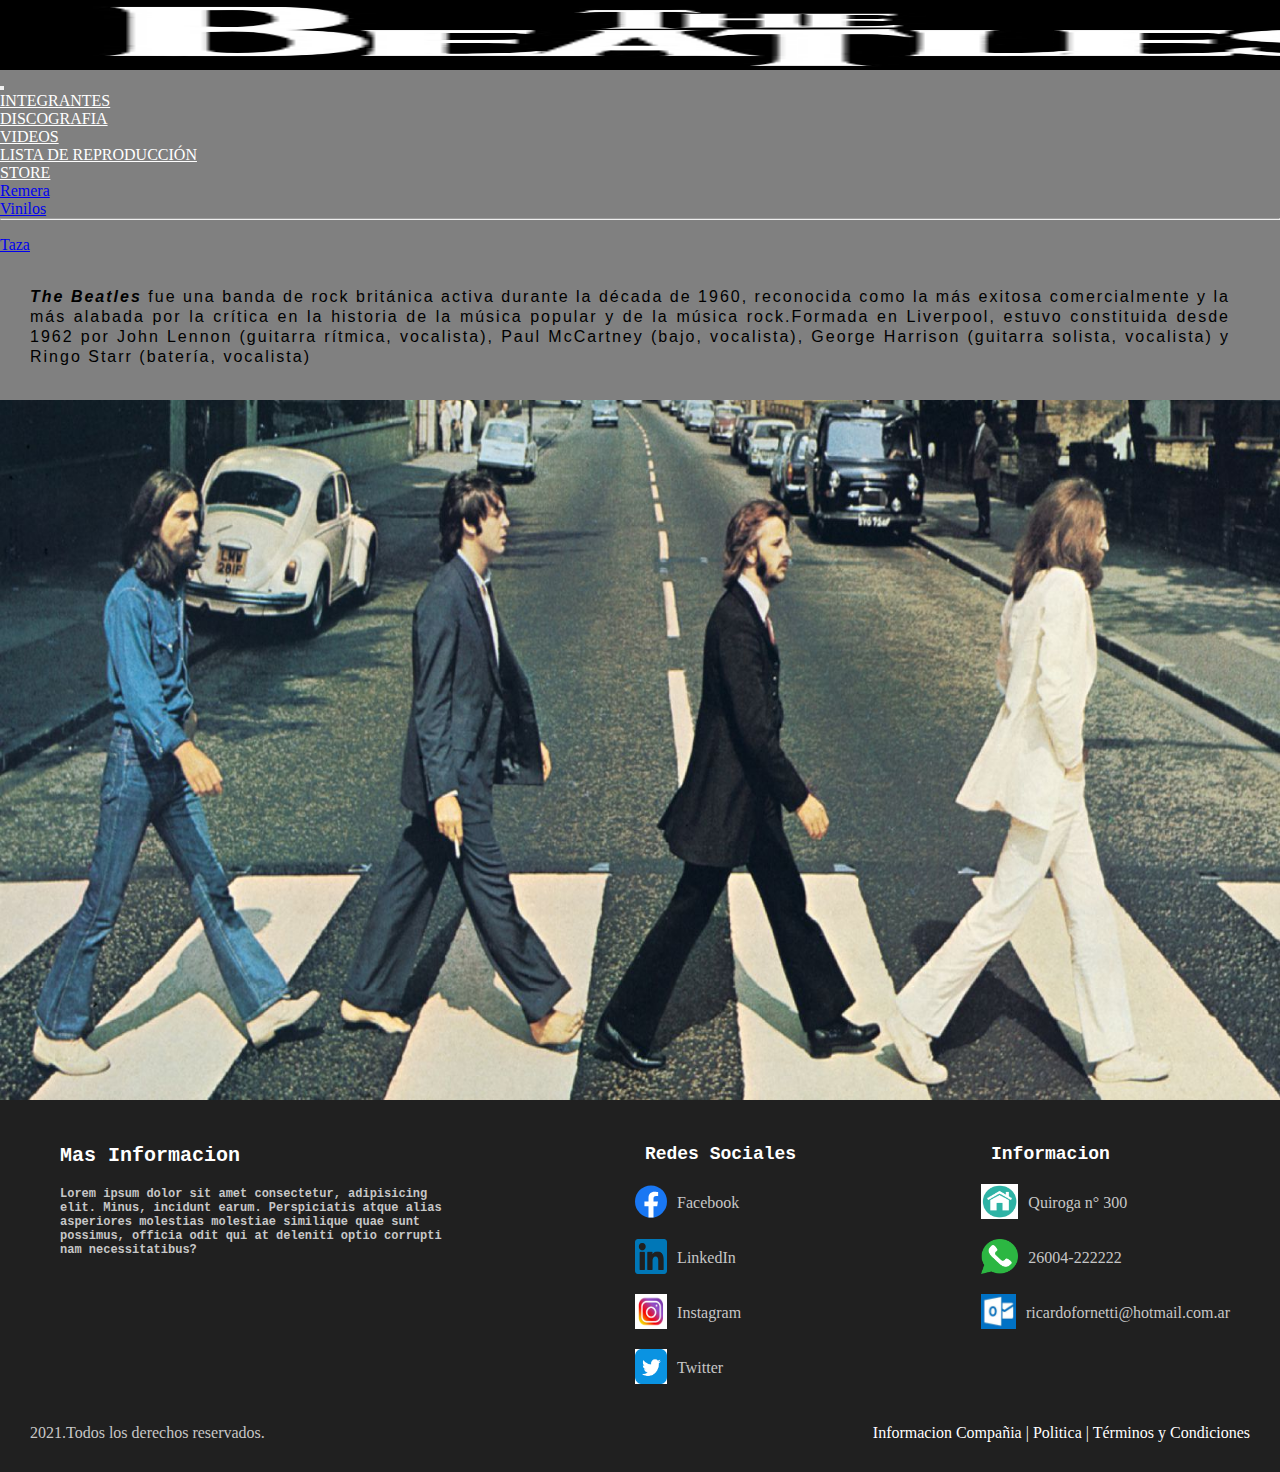
<file: index.html>
<!DOCTYPE html>
<html lang="en">
<head>
    <meta charset="UTF-8">
    <meta http-equiv="X-UA-Compatible" content="IE=edge">
    <meta name="viewport" content="width=device-width, initial-scale=1.0">
    <title>Inicio</title>
    <!--Bootstrap-->
    <link href="https://cdn.jsdelivr.net/npm/bootstrap@5.1.3/dist/css/bootstrap.min.css" rel="stylesheet" integrity="sha384-1BmE4kWBq78iYhFldvKuhfTAU6auU8tT94WrHftjDbrCEXSU1oBoqyl2QvZ6jIW3" crossorigin="anonymous">
    <!--CSS-->
    <link rel="stylesheet" href="estilo.css">
</head>
<body>
<!--NAVBAR-->
    <nav class="navbar navbar-expand-lg navbar-dark bg-black">
        <div class="container-fluid">
            <a class="navbar-brand" href="index.html"><img class="imagen-logo" src="imagenes/BeatlesLogo.png" alt=""></a>
          <button class="navbar-toggler" type="button" data-bs-toggle="collapse" data-bs-target="#navbarNav" aria-controls="navbarNav" aria-expanded="false" aria-label="Toggle navigation">
            <span class="navbar-toggler-icon"></span>
          </button>
          <div class="collapse navbar-collapse" id="navbarNav">
            <ul class="navbar-nav">
              <li class="nav-item">
                <a class="nav-link active" href="cantantes.html">Integrantes</a>
              </li>
              <li class="nav-item">
                <a class="nav-link active" href="discos.html">Discografia</a>
              </li>
              <li class="nav-item">
                <a class="nav-link active" href="videos.html">Videos</a>
              </li>
              <li class="nav-item">
                <a class="nav-link active" href="listaReproduccion.html">Lista de Reproducción</a>
              </li>              
              <li class="nav-item dropdown">
                <a class="nav-link dropdown-toggle" href="#" id="navbarDropdown" role="button" data-bs-toggle="dropdown" aria-expanded="false">
                  Store
                </a>
                <ul class="dropdown-menu" aria-labelledby="navbarDropdown">
                  <li><a class="dropdown-item" href="remera.html">Remera</a></li>
                  <li><a class="dropdown-item" href="vinilos.html">Vinilos</a></li>
                  <li><hr class="dropdown-divider"></li>
                  <li><a class="dropdown-item" href="taza.html">Taza</a></li>
                </ul>
              </li>   
            </ul>
          </div>
        </div>
      </nav>
<!-- FIN NAVBAR-->

<section class="seccion-principal">
  <div>
    <p>            
                <b><em>The Beatles</em></b> fue una banda de rock británica activa durante la década de 1960, 
                reconocida como la más exitosa comercialmente y la más alabada por la crítica en la 
                historia de la música popular y de la música rock.Formada en Liverpool, estuvo 
                constituida desde 1962 por John Lennon (guitarra rítmica, vocalista), Paul McCartney
                (bajo, vocalista), George Harrison (guitarra solista, vocalista) y Ringo Starr 
                (batería, vocalista)
                
    </p>
  </div>

  <div>
    <img class="imagen-central" src="imagenes/fondo los beatles.jpg" alt="">
  </div>
</section>




<!--INICIO FOOTER-->
      <footer>
        <div class="contenedor_todo_footer">
            <div class="contenedor">
                <div class="columna_1">
                    <h3> Mas Informacion
                        <p>Lorem ipsum dolor sit amet consectetur, adipisicing elit. 
                            Minus, incidunt earum. Perspiciatis atque alias asperiores 
                            molestias molestiae similique quae sunt possimus, officia odit 
                            qui at deleniti optio corrupti nam necessitatibus?
                        </p>
                    </h3>
    
                </div>
                <div class="columna_2">
                    <h3>Redes Sociales</h3>
                    <div class="filas">
                        <img src="imagenes/Facebook_f_logo_(2019).svg" alt="logo de facebook">
                        <label>Facebook</label>
                    </div>
    
                    <div class="filas">
                        <img src="imagenes/logolinkedin.png" alt="">
                        <label>LinkedIn</label>
                    </div>
    
                    <div class="filas">
                        <img src="imagenes/instagram-1581266_1280.webp" alt="logo instagram">
                        <label>Instagram</label>
                    </div>

                    <div class="filas">
                        <img src="imagenes/twitter.png" alt="logo twitter">
                        <label>Twitter</label>
                    </div>
                </div>
                <div class="columna_3">
                    <h3>Informacion</h3>
                    <div class="row1">
                        <img src="imagenes/logo direccion1.png" alt="logo direccion">
                        <label>Quiroga n° 300</label>
                    </div>
    
                    <div class="row1">
                        <img src="imagenes/whatsapp.png" alt="celular">
                        <label>26004-222222</label>
                    </div>
    
                    <div class="row1">
                        <img src="imagenes/email.jpg" alt="email">
                        <label>ricardofornetti@hotmail.com.ar</label>
                    </div>
    
                </div>
            </div>
        </div>

        <div class="contenedor_footer">
            <div class="copyright">
                2021.Todos los derechos reservados.
            </div>

            <div class="informacion">
                <a href="">Informacion Compañia</a> |
                <a href="">Politica</a> |
                <a href="">Términos y Condiciones</a>
            </div>              
        </div>
    </footer> 
<!--FIN FOOTER-->



    <script src="https://cdn.jsdelivr.net/npm/bootstrap@5.1.3/dist/js/bootstrap.bundle.min.js" integrity="sha384-ka7Sk0Gln4gmtz2MlQnikT1wXgYsOg+OMhuP+IlRH9sENBO0LRn5q+8nbTov4+1p" crossorigin="anonymous"></script>

</body>
</html>
</file>
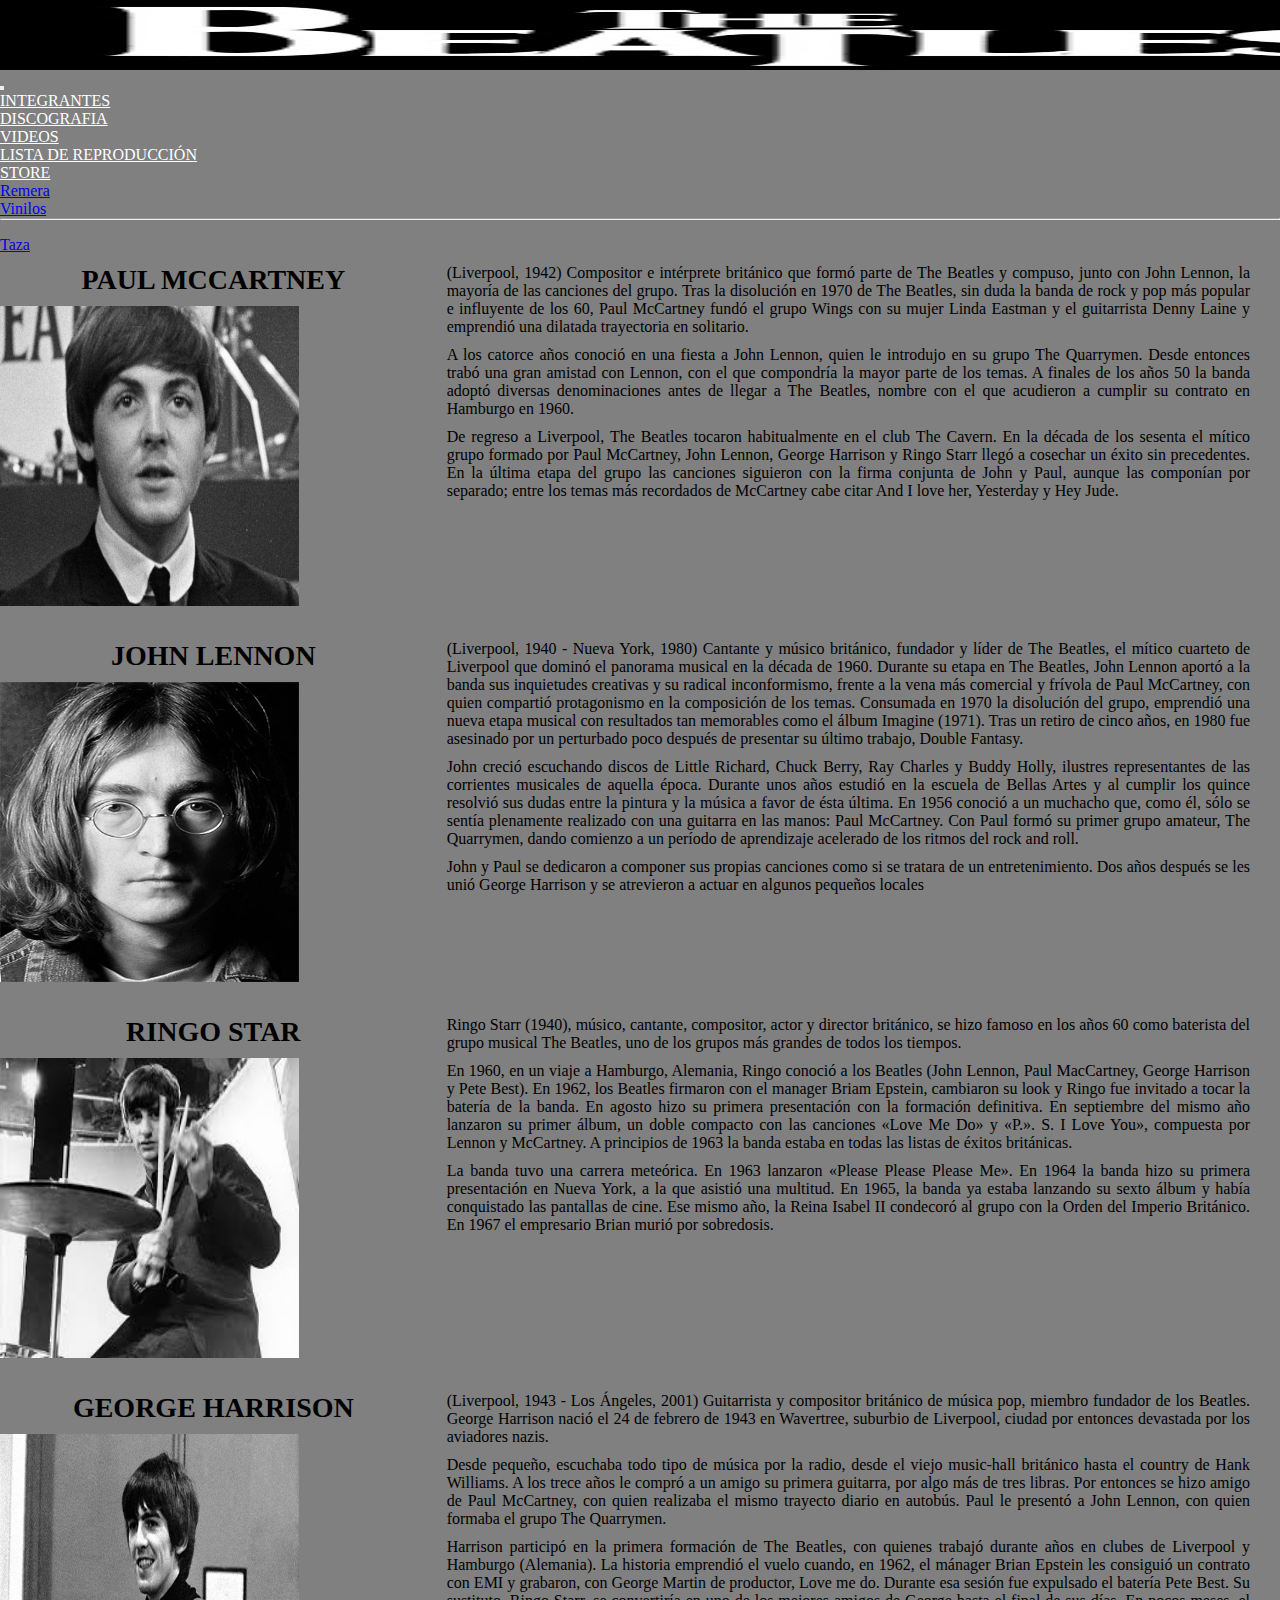
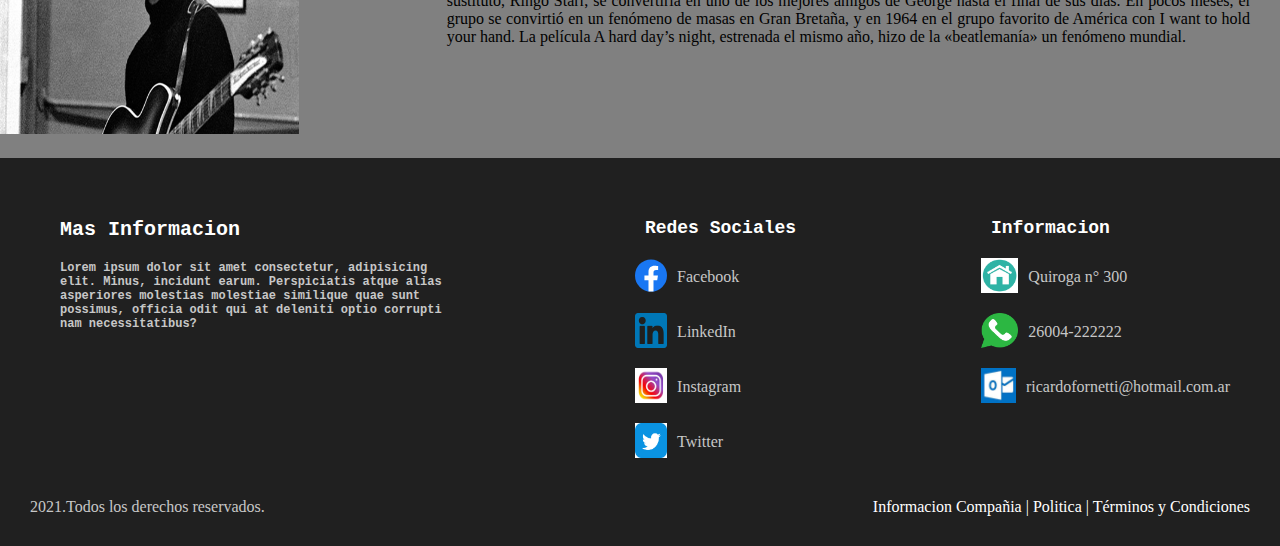
<file: cantantes.html>
<!DOCTYPE html>
<html lang="en">
<head>
    <meta charset="UTF-8">
    <meta http-equiv="X-UA-Compatible" content="IE=edge">
    <meta name="viewport" content="width=device-width, initial-scale=1.0">
    <link rel="stylesheet" href="estilo.css">
    <!--Bootstrap-->
    <link href="https://cdn.jsdelivr.net/npm/bootstrap@5.1.3/dist/css/bootstrap.min.css" rel="stylesheet" integrity="sha384-1BmE4kWBq78iYhFldvKuhfTAU6auU8tT94WrHftjDbrCEXSU1oBoqyl2QvZ6jIW3" crossorigin="anonymous">
    <title>Integrantes</title>
</head>
<body>
<!--NAVBAR-->
<nav class="navbar navbar-expand-lg navbar-dark bg-black">
    <div class="container-fluid">
        <a class="navbar-brand" href="index.html"><img class="imagen-logo" src="imagenes/BeatlesLogo.png" alt=""></a>
      <button class="navbar-toggler" type="button" data-bs-toggle="collapse" data-bs-target="#navbarNav" aria-controls="navbarNav" aria-expanded="false" aria-label="Toggle navigation">
        <span class="navbar-toggler-icon"></span>
      </button>
      <div class="collapse navbar-collapse" id="navbarNav">
        <ul class="navbar-nav">
          <li class="nav-item">
            <a class="nav-link active" href="cantantes.html">Integrantes</a>
          </li>                            
          <li class="nav-item">
            <a class="nav-link active" href="discos.html">Discografia</a>
          </li>
          <li class="nav-item">
            <a class="nav-link active" href="videos.html">Videos</a>
          </li>
          <li class="nav-item">
            <a class="nav-link active" href="listaReproduccion.html">Lista de Reproducción</a>
          </li>              
          <li class="nav-item dropdown">
            <a class="nav-link dropdown-toggle" href="#" id="navbarDropdown" role="button" data-bs-toggle="dropdown" aria-expanded="false">
              Store
            </a>
            <ul class="dropdown-menu" aria-labelledby="navbarDropdown">
              <li><a class="dropdown-item" href="remera.html">Remera</a></li>
              <li><a class="dropdown-item" href="vinilos.html">Vinilos</a></li>
              <li><hr class="dropdown-divider"></li>
              <li><a class="dropdown-item" href="taza.html">Taza</a></li>
            </ul>
          </li>   
        </ul>
      </div>
    </div>
  </nav>
<!-- FIN NAVBAR-->   
    



<!--INICIO INTEGRANTES-->
    <div class="grid-cantantes text-center">
        <div class="div1 border"> 
          <figcaption class="nombre">PAUL MCCARTNEY</figcaption>
          <img class="foto" src="imagenes/integrantes/Paul-McCartney.jpg" alt="">
        </div>
        <div class="div2 border">
          <div>
            <article class="article">
              (Liverpool, 1942) Compositor e intérprete británico que formó parte de The Beatles 
              y compuso, junto con John Lennon, la mayoría de las canciones del grupo. Tras la 
              disolución en 1970 de The Beatles, sin duda la banda de rock y pop más popular e 
              influyente de los 60, Paul McCartney fundó el grupo Wings con su mujer Linda Eastman 
              y el guitarrista Denny Laine y emprendió una dilatada trayectoria en solitario.
            </article>
            <article class="article">
              A los catorce años conoció en una fiesta a John Lennon, quien le introdujo en su 
              grupo The Quarrymen. Desde entonces trabó una gran amistad con Lennon, con el que 
              compondría la mayor parte de los temas. A finales de los años 50 la banda adoptó 
              diversas denominaciones antes de llegar a The Beatles, nombre con el que acudieron 
              a cumplir su contrato en Hamburgo en 1960.
            </article>
            <article class="article">
              De regreso a Liverpool, The Beatles tocaron habitualmente en el club The Cavern. 
              En la década de los sesenta el mítico grupo formado por Paul McCartney, 
              John Lennon, George Harrison y Ringo Starr llegó a cosechar un éxito sin 
              precedentes. En la última etapa del grupo las canciones siguieron con la firma 
              conjunta de John y Paul, aunque las componían por separado; entre los temas más 
              recordados de McCartney cabe citar And I love her, Yesterday y Hey Jude. 
            </article>
          </div> 
        </div>
        <div class="div3 border"> 
          <figcaption class="nombre">JOHN LENNON</figcaption>
          <img class="foto" src="imagenes/integrantes/lennon_john.jpg" alt="">
        </div>
        <div class="div4 border"> 
          <div>
            <article class="article">
              (Liverpool, 1940 - Nueva York, 1980) Cantante y músico británico, fundador y 
              líder de The Beatles, el mítico cuarteto de Liverpool que dominó el panorama 
              musical en la década de 1960. Durante su etapa en The Beatles, John Lennon aportó 
              a la banda sus inquietudes creativas y su radical inconformismo, frente a la vena 
              más comercial y frívola de Paul McCartney, con quien compartió protagonismo en la 
              composición de los temas. Consumada en 1970 la disolución del grupo, emprendió una 
              nueva etapa musical con resultados tan memorables como el álbum Imagine (1971). 
              Tras un retiro de cinco años, en 1980 fue asesinado por un perturbado poco después 
              de presentar su último trabajo, Double Fantasy.  
            </article>
            <article class="article">
              John creció escuchando discos de Little Richard, Chuck Berry, Ray Charles y Buddy 
              Holly, ilustres representantes de las corrientes musicales de aquella época. 
              Durante unos años estudió en la escuela de Bellas Artes y al cumplir los quince 
              resolvió sus dudas entre la pintura y la música a favor de ésta última. 
              En 1956 conoció a un muchacho que, como él, sólo se sentía plenamente realizado 
              con una guitarra en las manos: Paul McCartney. Con Paul formó su primer grupo 
              amateur, The Quarrymen, dando comienzo a un período de aprendizaje acelerado de los 
              ritmos del rock and roll.
            </article>
            <article class="article">
              John y Paul se dedicaron a componer sus propias canciones como si se tratara de 
              un entretenimiento. Dos años después se les unió George Harrison y se atrevieron a 
              actuar en algunos pequeños locales
            </article>
          </div>
        </div>
        <div class="div5 border"> 
          <figcaption class="nombre">ringo star</figcaption>
          <img class="foto" src="imagenes/integrantes/Ringo.jpg" alt="">
        </div>
        <div class="div6 border"> 
          <div>
            <article class="article">
              Ringo Starr (1940), músico, cantante, compositor, actor y director británico, 
              se hizo famoso en los años 60 como baterista del grupo musical The Beatles, uno de 
              los grupos más grandes de todos los tiempos.
            </article>
            <article class="article">
              En 1960, en un viaje a Hamburgo, Alemania, Ringo conoció a los Beatles 
              (John Lennon, Paul MacCartney, George Harrison y Pete Best). En 1962, los Beatles 
              firmaron con el manager Briam Epstein, cambiaron su look y Ringo fue invitado a 
              tocar la batería de la banda. En agosto hizo su primera presentación con la 
              formación definitiva. En septiembre del mismo año lanzaron su primer álbum, un 
              doble compacto con las canciones «Love Me Do» y «P.». S. I Love You», compuesta 
              por Lennon y McCartney. A principios de 1963 la banda estaba en todas las listas 
              de éxitos británicas.
            </article>
            <article class="article">
              La banda tuvo una carrera meteórica. En 1963 lanzaron «Please Please Please Me». 
              En 1964 la banda hizo su primera presentación en Nueva York, a la que asistió una 
              multitud. En 1965, la banda ya estaba lanzando su sexto álbum y había conquistado 
              las pantallas de cine. Ese mismo año, la Reina Isabel II condecoró al grupo con la 
              Orden del Imperio Británico. En 1967 el empresario Brian murió por sobredosis.
            </article>
          </div>
        </div>
        <div class="div7 border"> 
          <figcaption class="nombre">george harrison</figcaption>
          <img class="foto" src="imagenes/integrantes/George Harrison.jpg" alt="">
        </div>
        <div class="div8 border"> 
          <article class="article">
            (Liverpool, 1943 - Los Ángeles, 2001) Guitarrista y compositor británico 
            de música pop, miembro fundador de los Beatles. George Harrison nació el 
            24 de febrero de 1943 en Wavertree, suburbio de Liverpool, ciudad por 
            entonces devastada por los aviadores nazis.
          </article>
          <article class="article">
            Desde pequeño, escuchaba todo tipo de música por la radio, desde el viejo 
            music-hall británico hasta el country de Hank Williams. A los trece años 
            le compró a un amigo su primera guitarra, por algo más de tres libras. 
            Por entonces se hizo amigo de Paul McCartney, con quien realizaba el mismo 
            trayecto diario en autobús. Paul le presentó a John Lennon, con quien 
            formaba el grupo The Quarrymen.
          </article>             
          <article class="article">
            Harrison participó en la primera formación de The Beatles, con quienes 
            trabajó durante años en clubes de Liverpool y Hamburgo (Alemania). 
            La historia emprendió el vuelo cuando, en 1962, el mánager Brian Epstein 
            les consiguió un contrato con EMI y grabaron, con George Martin de 
            productor, Love me do. Durante esa sesión fue expulsado el batería Pete 
            Best. Su sustituto, Ringo Starr, se convertiría en uno de los mejores 
            amigos de George hasta el final de sus días. En pocos meses, el grupo se 
            convirtió en un fenómeno de masas en Gran Bretaña, y en 1964 en el grupo 
            favorito de América con I want to hold your hand. La película A hard day’s 
            night, estrenada el mismo año, hizo de la «beatlemanía» un fenómeno mundial.
          </article>
        </div>
    </div>
<!--FIN INTEGRANTES-->   
        
<!--INICIO FOOTER-->
<footer>
  <div class="contenedor_todo_footer">
      <div class="contenedor">
          <div class="columna_1">
              <h3> Mas Informacion
                  <p>Lorem ipsum dolor sit amet consectetur, adipisicing elit. 
                      Minus, incidunt earum. Perspiciatis atque alias asperiores 
                      molestias molestiae similique quae sunt possimus, officia odit 
                      qui at deleniti optio corrupti nam necessitatibus?
                  </p>
              </h3>

          </div>
          <div class="columna_2">
              <h3>Redes Sociales</h3>
              <div class="filas">
                  <img src="imagenes/Facebook_f_logo_(2019).svg" alt="logo de facebook">
                  <label>Facebook</label>
              </div>

              <div class="filas">
                  <img src="imagenes/logolinkedin.png" alt="">
                  <label>LinkedIn</label>
              </div>

              <div class="filas">
                  <img src="imagenes/instagram-1581266_1280.webp" alt="logo instagram">
                  <label>Instagram</label>
              </div>

              <div class="filas">
                  <img src="imagenes/twitter.png" alt="logo twitter">
                  <label>Twitter</label>
              </div>
          </div>
          <div class="columna_3">
              <h3>Informacion</h3>
              <div class="row1">
                  <img src="imagenes/logo direccion1.png" alt="logo direccion">
                  <label>Quiroga n° 300</label>
              </div>

              <div class="row1">
                  <img src="imagenes/whatsapp.png" alt="celular">
                  <label>26004-222222</label>
              </div>

              <div class="row1">
                  <img src="imagenes/email.jpg" alt="email">
                  <label>ricardofornetti@hotmail.com.ar</label>
              </div>

          </div>
      </div>
  </div>

  <div class="contenedor_footer">
      <div class="copyright">
          2021.Todos los derechos reservados.
      </div>

      <div class="informacion">
          <a href="">Informacion Compañia</a> |
          <a href="">Politica</a> |
          <a href="">Términos y Condiciones</a>
      </div>              
  </div>
</footer> 
<!--FIN FOOTER-->        


        <script src="https://cdn.jsdelivr.net/npm/bootstrap@5.1.3/dist/js/bootstrap.bundle.min.js" integrity="sha384-ka7Sk0Gln4gmtz2MlQnikT1wXgYsOg+OMhuP+IlRH9sENBO0LRn5q+8nbTov4+1p" crossorigin="anonymous"></script>        
</body>
</html>
</file>
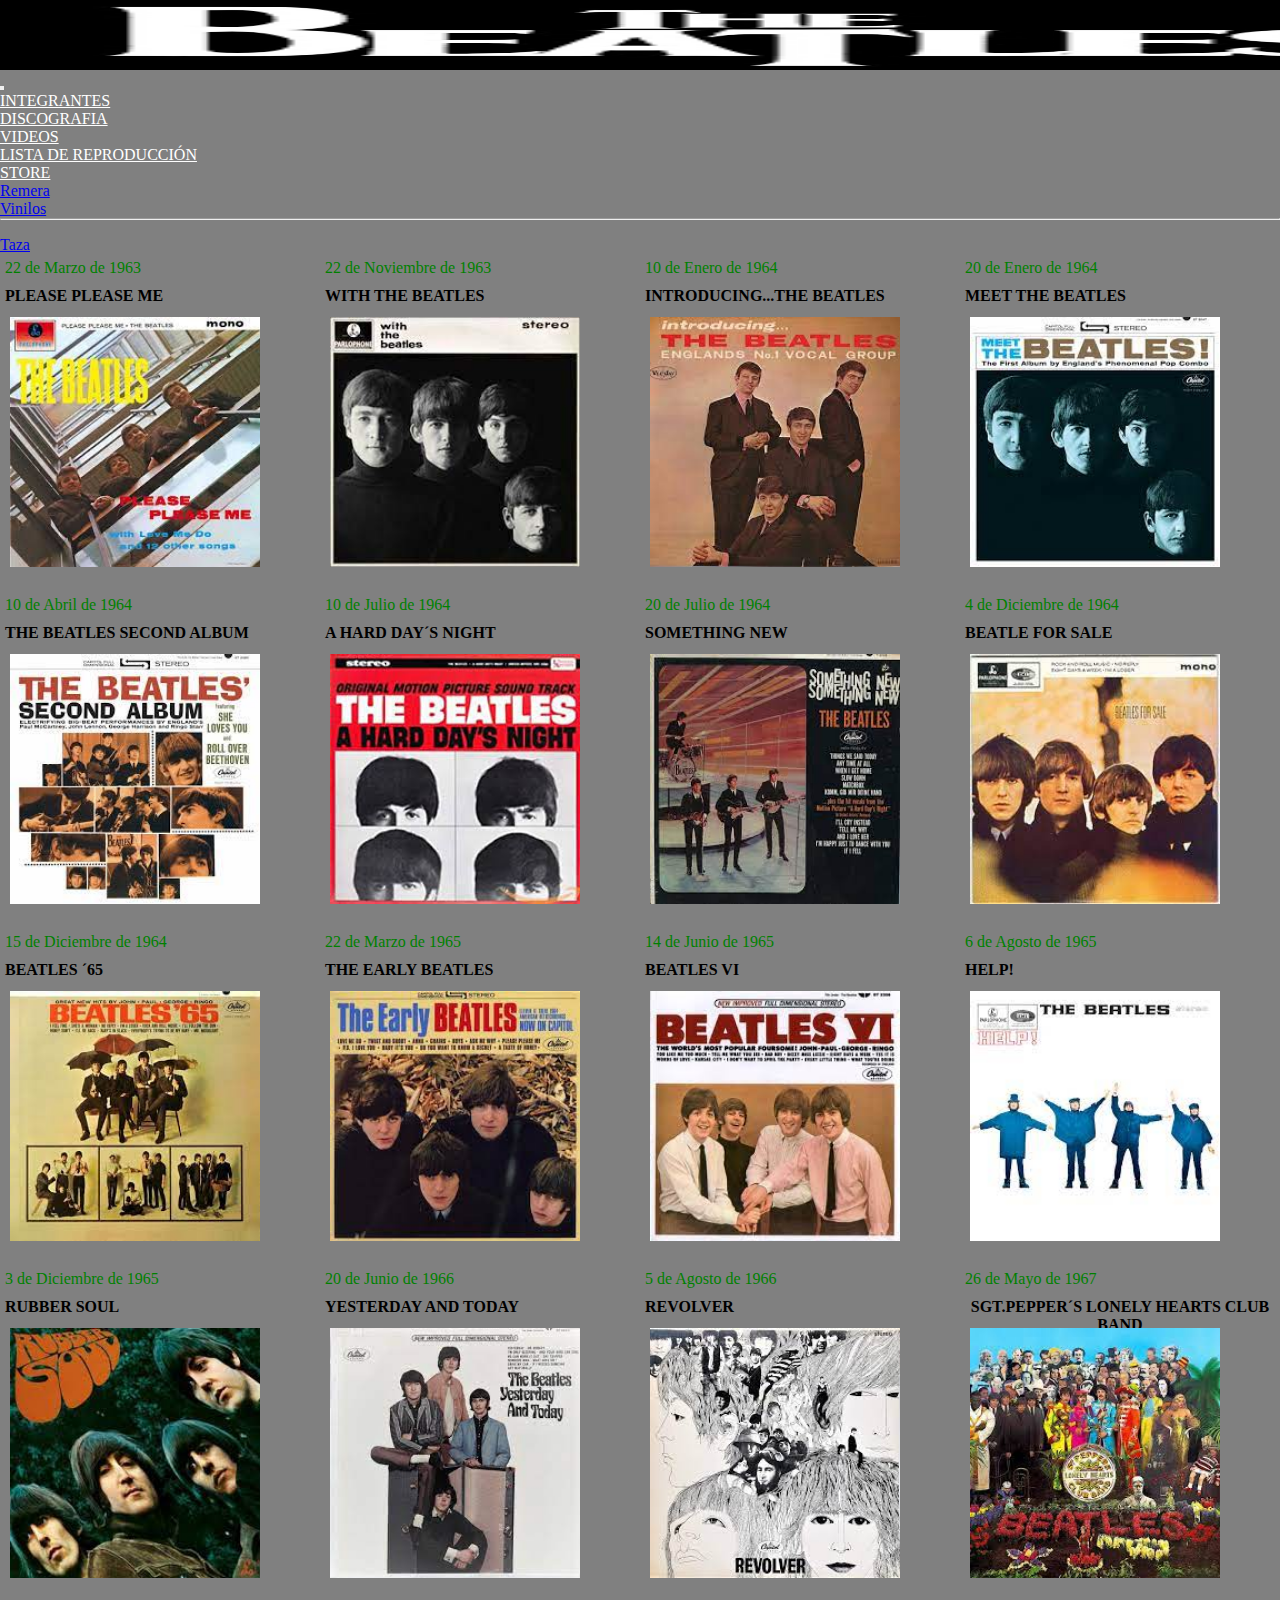
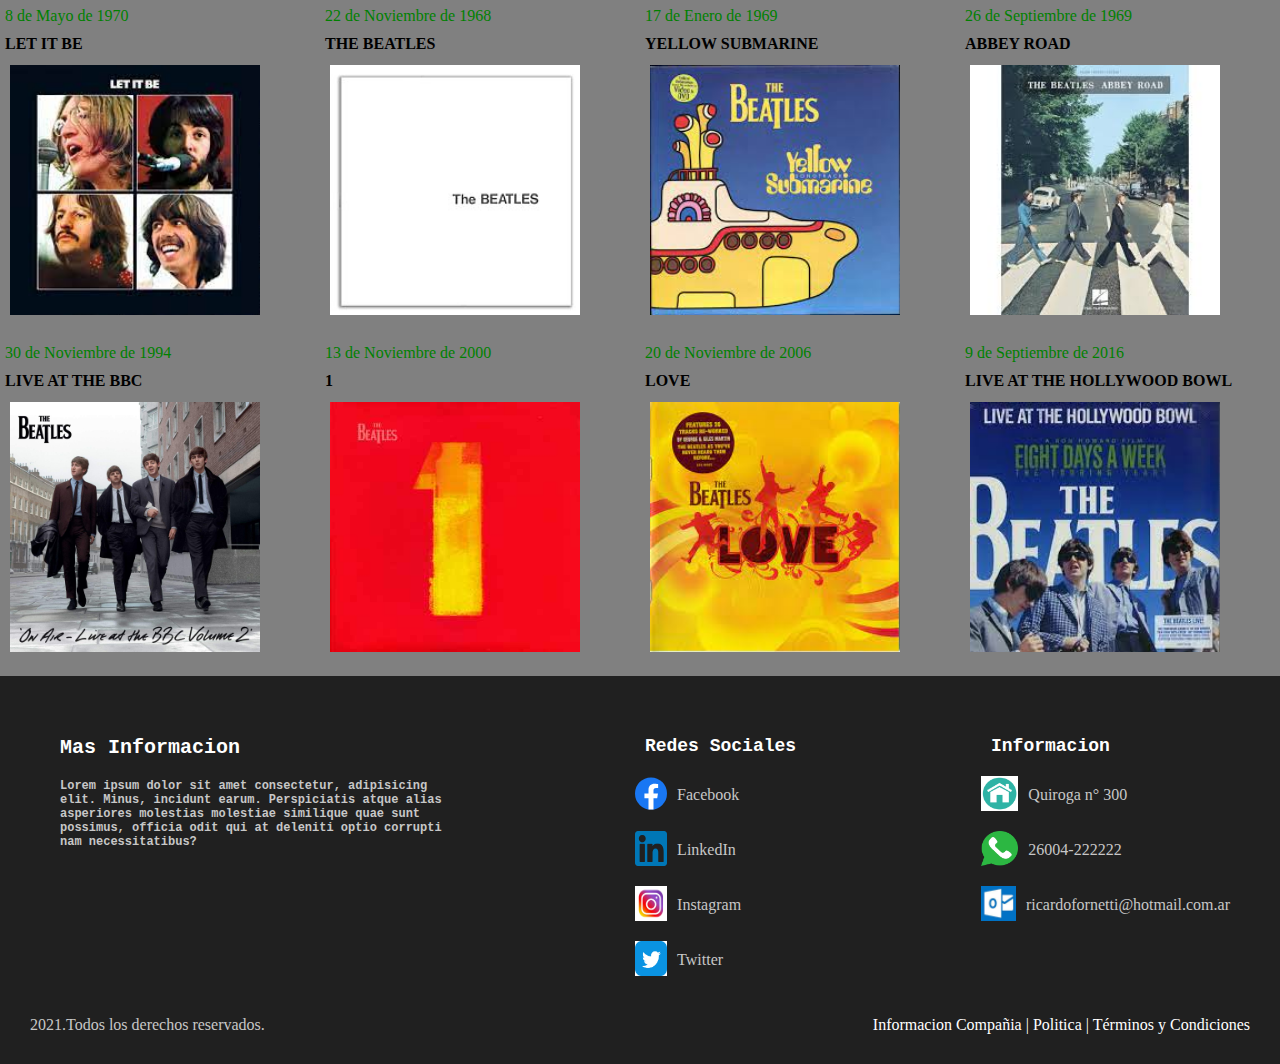
<file: discos.html>
<!DOCTYPE html>
<html lang="en">
<head>
    <meta charset="UTF-8">
    <meta http-equiv="X-UA-Compatible" content="IE=edge">
    <meta name="viewport" content="width=device-width, initial-scale=1.0">
    <!--Bootstrap-->
    <link href="https://cdn.jsdelivr.net/npm/bootstrap@5.1.3/dist/css/bootstrap.min.css" rel="stylesheet" integrity="sha384-1BmE4kWBq78iYhFldvKuhfTAU6auU8tT94WrHftjDbrCEXSU1oBoqyl2QvZ6jIW3" crossorigin="anonymous">
    <!--CSS-->
    <link rel="stylesheet" href="estilo.css">
    <title>Discografia</title>
</head>
<body>
<!--NAVBAR-->
<nav class="navbar navbar-expand-lg navbar-dark bg-black">
    <div class="container-fluid">
        <a class="navbar-brand" href="index.html"><img class="imagen-logo" src="imagenes/BeatlesLogo.png" alt=""></a>
      <button class="navbar-toggler" type="button" data-bs-toggle="collapse" data-bs-target="#navbarNav" aria-controls="navbarNav" aria-expanded="false" aria-label="Toggle navigation">
        <span class="navbar-toggler-icon"></span>
      </button>
      <div class="collapse navbar-collapse" id="navbarNav">
        <ul class="navbar-nav">
          <li class="nav-item">
            <a class="nav-link active" href="cantantes.html">Integrantes</a>
          </li>
          <li class="nav-item">
            <a class="nav-link active" href="discos.html">Discografia</a>
          </li>
          <li class="nav-item">
            <a class="nav-link active" href="videos.html">Videos</a>
          </li>
          <li class="nav-item">
            <a class="nav-link active" href="listaReproduccion.html">Lista de Reproducción</a>
          </li>              
          <li class="nav-item dropdown">
            <a class="nav-link dropdown-toggle" href="#" id="navbarDropdown" role="button" data-bs-toggle="dropdown" aria-expanded="false">
              Store
            </a>
            <ul class="dropdown-menu" aria-labelledby="navbarDropdown">
              <li><a class="dropdown-item" href="remera.html">Remera</a></li>
              <li><a class="dropdown-item" href="vinilos.html">Vinilos</a></li>
              <li><hr class="dropdown-divider"></li>
              <li><a class="dropdown-item" href="taza.html">Taza</a></li>
            </ul>
          </li>   
        </ul>
      </div>
    </div>
  </nav>
<!-- FIN NAVBAR-->    


<!--INICIO DISCOGRAFIA-->
<div class="discos text-center">
    <div class="div1 border"> 
        <figcaption class="fecha">22 de Marzo de 1963</figcaption>
        <figcaption class="titulo">Please Please Me</figcaption> 
        <img class="imagen animaciones" src="imagenes/discos/PleaseMe.jpg" alt="disco please me">
    </div>
    <div class="div2 border"> 
        <figcaption class="fecha">22 de Noviembre de 1963</figcaption>
        <figcaption class="titulo">With The Beatles</figcaption> 
        <img class="imagen animaciones" src="imagenes/discos/with the beatles.jpg" alt="with the beatles">
    </div>
    <div class="div3 border"> 
        <figcaption class="fecha">10 de Abril de 1964</figcaption>
        <figcaption class="titulo">The Beatles Second Album</figcaption> 
        <img class="imagen animaciones" src="imagenes/discos/second albun.jpg" alt="The Beatles Second Album">
    </div>
    <div class="div4 border"> 
        <figcaption class="fecha">10 de Julio de 1964</figcaption>
        <figcaption class="titulo">A Hard Day´s Night</figcaption> 
        <img class="imagen animaciones" src="imagenes/discos/a hard.jpg" alt="A Hard Day´s Night">
    </div>
    <div class="div5 border"> 
        <figcaption class="fecha"> 15 de Diciembre de 1964</figcaption>
        <figcaption class="titulo">Beatles ´65</figcaption> 
        <img class="imagen animaciones" src="imagenes/discos/beatle 65.jpg" alt="Beatles ´65">
    </div>
    <div class="div6 border"> 
        <figcaption class="fecha">22 de Marzo de 1965</figcaption>
        <figcaption class="titulo">The Early Beatles</figcaption> 
        <img class="imagen animaciones" src="imagenes/discos/the early beatles.jpg" alt="The Early Beatles">
    </div>
    <div class="div7 border"> 
        <figcaption class="fecha">3 de Diciembre de 1965</figcaption>
        <figcaption class="titulo">Rubber Soul</figcaption> 
        <img class="imagen animaciones" src="imagenes/discos/rubber.jpg" alt="Rubber Soul">
    </div>
    <div class="div8 border"> 
        <figcaption class="fecha">20 de Junio de 1966</figcaption>
        <figcaption class="titulo">Yesterday and Today</figcaption> 
        <img class="imagen animaciones" src="imagenes/discos/yesterday.jpg" alt="Yesterday and Today">
    </div>
    <div class="div9 border">
        <figcaption class="fecha"> 8 de Mayo de 1970</figcaption>
        <figcaption class="titulo">Let It Be</figcaption>  
        <img class="imagen animaciones" src="imagenes/discos/let it be.jpg" alt="Let It Be">
    </div>
    <div class="div10 border"> 
        <figcaption class="fecha">30 de Noviembre de 1994</figcaption>
        <figcaption class="titulo">Live at the BBC</figcaption> 
        <img class="imagen animaciones" src="imagenes/discos/live at the bbc.jpg" alt="live at the bbc">
    </div>
    <div class="div11 border"> 
        <figcaption class="fecha"> 22 de Noviembre de 1968</figcaption>
        <figcaption class="titulo">The BEATLES</figcaption> 
        <img class="imagen animaciones" src="imagenes/discos/The Beatles.png" alt="The BEATLES">
    </div>
    <div class="div12 border"> 
        <figcaption class="fecha">13 de Noviembre de 2000</figcaption>
        <figcaption class="titulo">1</figcaption> 
        <img class="imagen animaciones" src="imagenes/discos/one.jpg" alt="Abbey Road">
    </div>
    <div class="div13 border"> 
    <figcaption class="fecha">10 de Enero de 1964</figcaption>
    <figcaption class="titulo">Introducing...The Beatles</figcaption> 
    <img class="imagen animaciones" src="imagenes/discos/introducing.jpg" alt="introducing the beatles">
    </div>
    <div class="div14 border"> 
        <figcaption class="fecha">20 de Julio de 1964</figcaption>
        <figcaption class="titulo">Something New</figcaption> 
        <img class="imagen animaciones" src="imagenes/discos/something.jpg" alt="Something New">
    </div>
    <div class="div15 border"> 
        <figcaption class="fecha">14 de Junio de 1965</figcaption>
        <figcaption class="titulo">Beatles VI</figcaption> 
        <img class="imagen animaciones" src="imagenes/discos/beatles vi.jpg" alt="Beatles VI">
    </div>
    <div class="div16 border"> 
        <figcaption class="fecha"> 5 de Agosto de 1966</figcaption>
        <figcaption class="titulo"> Revolver</figcaption> 
        <img class="imagen animaciones" src="imagenes/discos/revolver.jpg" alt="Revolver">
    </div>
    <div class="div17 border"> 
        <figcaption class="fecha"> 17 de Enero de 1969</figcaption>
        <figcaption class="titulo">Yellow Submarine</figcaption> 
        <img class="imagen animaciones" src="imagenes/discos/yellow.jpg" alt="Yellow Submarine">
    </div>
    <div class="div18 border"> 
        <figcaption class="fecha"> 20 de Noviembre de 2006</figcaption>
        <figcaption class="titulo">Love</figcaption> 
        <img class="imagen animaciones" src="imagenes/discos/love.jpg" alt="Love">
    </div>
    <div class="div19 border"> 
        <figcaption class="fecha">20 de Enero de 1964</figcaption>
        <figcaption class="titulo">Meet The Beatles</figcaption> 
        <img class="imagen animaciones" src="imagenes/discos/meet.jpg" alt="Meet The Beatles">
    </div>
    <div class="div20 border"> 
        <figcaption class="fecha">4 de Diciembre de 1964</figcaption>
        <figcaption class="titulo">Beatle for Sale</figcaption> 
        <img class="imagen animaciones" src="imagenes/discos/beatle for sale.jpg" alt="Beatle for Sale">
    </div>
    <div class="div21 border"> 
        <figcaption class="fecha">6 de Agosto de 1965</figcaption>
        <figcaption class="titulo">Help!</figcaption> 
        <img class="imagen animaciones" src="imagenes/discos/help.jpg" alt="Help!">
    </div>
    <div class="div22 border"> 
        <figcaption class="fecha"> 26 de Mayo de 1967</figcaption>
        <figcaption class="titulo">Sgt.Pepper´s Lonely Hearts Club Band</figcaption> 
        <img class="imagen animaciones" src="imagenes/discos/sgt.jpg" alt="Sgt.Pepper´s Lonely Hearts Club Band">
    </div>
    <div class="div23 border"> 
        <figcaption class="fecha"> 26 de Septiembre de 1969</figcaption>
        <figcaption class="titulo">Abbey Road</figcaption> 
        <img class="imagen animaciones" src="imagenes/discos/abbey.jpg" alt="Abbey Road">
    </div>
    <div class="div24 border"> 
        <figcaption class="fecha">9 de Septiembre de 2016 </figcaption>
        <figcaption class="titulo">Live at the Hollywood Bowl</figcaption> 
        <img class="imagen animaciones" src="imagenes/discos/live at the hollywood.jpg" alt="live at the hollywood">
    </div> 
</div> 
<!--FIN DISCOGRAFIA-->

<!--INICIO FOOTER-->
<footer>
    <div class="contenedor_todo_footer">
        <div class="contenedor">
            <div class="columna_1">
                <h3> Mas Informacion
                    <p>Lorem ipsum dolor sit amet consectetur, adipisicing elit. 
                        Minus, incidunt earum. Perspiciatis atque alias asperiores 
                        molestias molestiae similique quae sunt possimus, officia odit 
                        qui at deleniti optio corrupti nam necessitatibus?
                    </p>
                </h3>

            </div>
            <div class="columna_2">
                <h3>Redes Sociales</h3>
                <div class="filas">
                    <img src="imagenes/Facebook_f_logo_(2019).svg" alt="logo de facebook">
                    <label>Facebook</label>
                </div>

                <div class="filas">
                    <img src="imagenes/logolinkedin.png" alt="">
                    <label>LinkedIn</label>
                </div>

                <div class="filas">
                    <img src="imagenes/instagram-1581266_1280.webp" alt="logo instagram">
                    <label>Instagram</label>
                </div>

                <div class="filas">
                    <img src="imagenes/twitter.png" alt="logo twitter">
                    <label>Twitter</label>
                </div>
            </div>
            <div class="columna_3">
                <h3>Informacion</h3>
                <div class="row1">
                    <img src="imagenes/logo direccion1.png" alt="logo direccion">
                    <label>Quiroga n° 300</label>
                </div>

                <div class="row1">
                    <img src="imagenes/whatsapp.png" alt="celular">
                    <label>26004-222222</label>
                </div>

                <div class="row1">
                    <img src="imagenes/email.jpg" alt="email">
                    <label>ricardofornetti@hotmail.com.ar</label>
                </div>

            </div>
        </div>
    </div>

    <div class="contenedor_footer">
        <div class="copyright">
            2021.Todos los derechos reservados.
        </div>

        <div class="informacion">
            <a href="">Informacion Compañia</a> |
            <a href="">Politica</a> |
            <a href="">Términos y Condiciones</a>
        </div>              
    </div>
</footer> 
<!--FIN FOOTER-->
    
    <script src="https://cdn.jsdelivr.net/npm/bootstrap@5.1.3/dist/js/bootstrap.bundle.min.js" integrity="sha384-ka7Sk0Gln4gmtz2MlQnikT1wXgYsOg+OMhuP+IlRH9sENBO0LRn5q+8nbTov4+1p" crossorigin="anonymous"></script>    
</body>
</html>
</file>
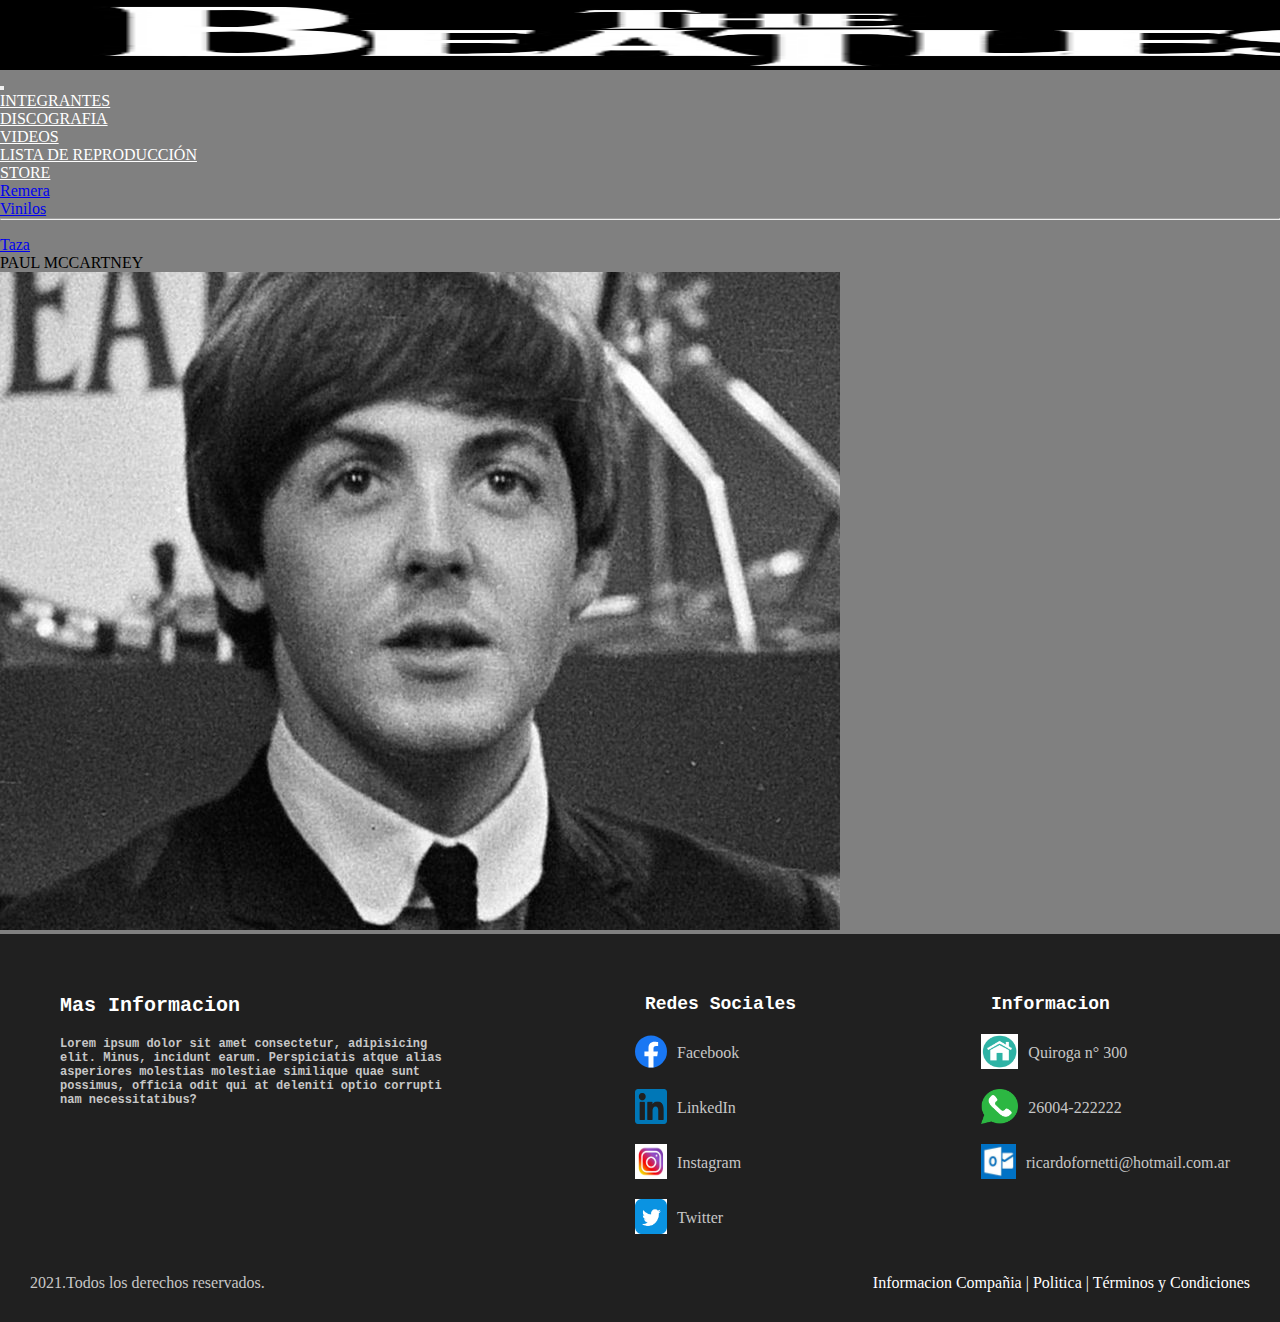
<file: integrantes.html>
<!DOCTYPE html>
<html lang="en">
<head>
    <meta charset="UTF-8">
    <meta http-equiv="X-UA-Compatible" content="IE=edge">
    <meta name="viewport" content="width=device-width, initial-scale=1.0">
    <title>Integrantes</title>
    <!--Bootstrap-->
    <link href="https://cdn.jsdelivr.net/npm/bootstrap@5.1.3/dist/css/bootstrap.min.css" rel="stylesheet" integrity="sha384-1BmE4kWBq78iYhFldvKuhfTAU6auU8tT94WrHftjDbrCEXSU1oBoqyl2QvZ6jIW3" crossorigin="anonymous">
    <!--CSS-->
    <link rel="stylesheet" href="estilo.css">    
</head>
<body>
<!--NAVBAR-->
<nav class="navbar navbar-expand-lg navbar-dark bg-black">
  <div class="container-fluid">
      <a class="navbar-brand" href="index.html"><img class="imagen-logo" src="imagenes/BeatlesLogo.png" alt=""></a>
    <button class="navbar-toggler" type="button" data-bs-toggle="collapse" data-bs-target="#navbarNav" aria-controls="navbarNav" aria-expanded="false" aria-label="Toggle navigation">
      <span class="navbar-toggler-icon"></span>
    </button>
    <div class="collapse navbar-collapse" id="navbarNav">
      <ul class="navbar-nav">                            
        <li class="nav-item">
          <a class="nav-link active" href="integrantes.html">Integrantes</a>
        </li>
        <li class="nav-item">
          <a class="nav-link active" href="discos.html">Discografia</a>
        </li>
        <li class="nav-item">
          <a class="nav-link active" href="videos.html">Videos</a>
        </li>
        <li class="nav-item">
          <a class="nav-link active" href="listaReproduccion.html">Lista de Reproducción</a>
        </li>              
        <li class="nav-item dropdown">
          <a class="nav-link dropdown-toggle" href="#" id="navbarDropdown" role="button" data-bs-toggle="dropdown" aria-expanded="false">
            Store
          </a>
          <ul class="dropdown-menu" aria-labelledby="navbarDropdown">
            <li><a class="dropdown-item" href="remera.html">Remera</a></li>
            <li><a class="dropdown-item" href="vinilos.html">Vinilos</a></li>
            <li><hr class="dropdown-divider"></li>
            <li><a class="dropdown-item" href="taza.html">Taza</a></li>
          </ul>
        </li>   
      </ul>
    </div>
  </div>
</nav>
<!-- FIN NAVBAR-->


<!-- ZONA INTEGRANTES-->
 <!--
<div class="grid-integrantes text-center">
  <div class="div1 border">
    <figcaption class="nombre-integrante">PAUL MCCARTNEY </figcaption>
    <img class="imagen_integrantes" src="imagenes/integrantes/Paul-McCartney.jpg" alt="Paul-McCartney"> 
  </div>
  <div class="div2 border">
    <div>
      <article class="articulo2">
        (Liverpool, 1942) Compositor e intérprete británico que formó parte de The Beatles 
        y compuso, junto con John Lennon, la mayoría de las canciones del grupo. Tras la 
        disolución en 1970 de The Beatles, sin duda la banda de rock y pop más popular e 
        influyente de los 60, Paul McCartney fundó el grupo Wings con su mujer Linda Eastman 
        y el guitarrista Denny Laine y emprendió una dilatada trayectoria en solitario.
      </article>
      <article class="articulo2">
        A los catorce años conoció en una fiesta a John Lennon, quien le introdujo en su 
        grupo The Quarrymen. Desde entonces trabó una gran amistad con Lennon, con el que 
        compondría la mayor parte de los temas. A finales de los años 50 la banda adoptó 
        diversas denominaciones antes de llegar a The Beatles, nombre con el que acudieron 
        a cumplir su contrato en Hamburgo en 1960.
      </article>
      <article class="articulo2">
        De regreso a Liverpool, The Beatles tocaron habitualmente en el club The Cavern. 
        En la década de los sesenta el mítico grupo formado por Paul McCartney, 
        John Lennon, George Harrison y Ringo Starr llegó a cosechar un éxito sin 
        precedentes. En la última etapa del grupo las canciones siguieron con la firma 
        conjunta de John y Paul, aunque las componían por separado; entre los temas más 
        recordados de McCartney cabe citar And I love her, Yesterday y Hey Jude. 
      </article>
    </div>
  </div>
  <div class="div3 border"> 
    <figcaption class="nombre-integrante">JOHN LENNON </figcaption>
    <img class="imagen_integrantes" src="imagenes/integrantes/lennon_john.jpg" alt="lennon_john">
  </div>
  <div class="div4 border"> 
    <div>
      <article class="articulo2">
        (Liverpool, 1940 - Nueva York, 1980) Cantante y músico británico, fundador y 
        líder de The Beatles, el mítico cuarteto de Liverpool que dominó el panorama 
        musical en la década de 1960. Durante su etapa en The Beatles, John Lennon aportó 
        a la banda sus inquietudes creativas y su radical inconformismo, frente a la vena 
        más comercial y frívola de Paul McCartney, con quien compartió protagonismo en la 
        composición de los temas. Consumada en 1970 la disolución del grupo, emprendió una 
        nueva etapa musical con resultados tan memorables como el álbum Imagine (1971). 
        Tras un retiro de cinco años, en 1980 fue asesinado por un perturbado poco después 
        de presentar su último trabajo, Double Fantasy.  
      </article>
      <article class="articulo2">
        John creció escuchando discos de Little Richard, Chuck Berry, Ray Charles y Buddy 
        Holly, ilustres representantes de las corrientes musicales de aquella época. 
        Durante unos años estudió en la escuela de Bellas Artes y al cumplir los quince 
        resolvió sus dudas entre la pintura y la música a favor de ésta última. 
        En 1956 conoció a un muchacho que, como él, sólo se sentía plenamente realizado 
        con una guitarra en las manos: Paul McCartney. Con Paul formó su primer grupo 
        amateur, The Quarrymen, dando comienzo a un período de aprendizaje acelerado de los 
        ritmos del rock and roll.
      </article>
      <article class="articulo2">
        John y Paul se dedicaron a componer sus propias canciones como si se tratara de 
        un entretenimiento. Dos años después se les unió George Harrison y se atrevieron a 
        actuar en algunos pequeños locales
      </article>
    </div>
  </div>
  <div class="div5 border"> 
    <figcaption class="nombre-integrante">RINGO STAR</figcaption>
    <img class="imagen_integrantes" src="imagenes/integrantes/Ringo.jpg" alt="ringo star">
  </div>
  <div class="div6 border">
    <img class="imagen_integrantes" src="imagenes/integrantes/George Harrison.jpg" alt="George Harrison">
  </div>
  <div class="div7"> 
    <img class="imagen_integrantes" src="imagenes/integrantes/George Harrison.jpg" alt="George Harrison">
  </div>
  <div class="div8"> 
    <div>
      <article class="articulo2">
        Ringo Starr (1940), músico, cantante, compositor, actor y director británico, 
        se hizo famoso en los años 60 como baterista del grupo musical The Beatles, uno de 
        los grupos más grandes de todos los tiempos.
      </article>
      <article class="articulo2">
        En 1960, en un viaje a Hamburgo, Alemania, Ringo conoció a los Beatles 
        (John Lennon, Paul MacCartney, George Harrison y Pete Best). En 1962, los Beatles 
        firmaron con el manager Briam Epstein, cambiaron su look y Ringo fue invitado a 
        tocar la batería de la banda. En agosto hizo su primera presentación con la 
        formación definitiva. En septiembre del mismo año lanzaron su primer álbum, un 
        doble compacto con las canciones «Love Me Do» y «P.». S. I Love You», compuesta 
        por Lennon y McCartney. A principios de 1963 la banda estaba en todas las listas 
        de éxitos británicas.
      </article>
      <article class="articulo2">
        La banda tuvo una carrera meteórica. En 1963 lanzaron «Please Please Please Me». 
        En 1964 la banda hizo su primera presentación en Nueva York, a la que asistió una 
        multitud. En 1965, la banda ya estaba lanzando su sexto álbum y había conquistado 
        las pantallas de cine. Ese mismo año, la Reina Isabel II condecoró al grupo con la 
        Orden del Imperio Británico. En 1967 el empresario Brian murió por sobredosis.
      </article>
    </div>
  </div>
</div>
 -->


<!-- FIN ZONA INTEGRANTES-->

<!--
<div class="grid-integrantes text-center">
  <div class="div1 border">
    <figcaption class="nombre-integrante">PAUL MCCARTNEY </figcaption>
    <img class="imagen_integrantes" src="imagenes/integrantes/Paul-McCartney.jpg" alt="Paul-McCartney"> 
  </div>
  <div class="div2 border">
    <div>
      <article class="articulo2">
        (Liverpool, 1942) Compositor e intérprete británico que formó parte de The Beatles 
        y compuso, junto con John Lennon, la mayoría de las canciones del grupo. Tras la 
        disolución en 1970 de The Beatles, sin duda la banda de rock y pop más popular e 
        influyente de los 60, Paul McCartney fundó el grupo Wings con su mujer Linda Eastman 
        y el guitarrista Denny Laine y emprendió una dilatada trayectoria en solitario.
      </article>
      <article class="articulo2">
        A los catorce años conoció en una fiesta a John Lennon, quien le introdujo en su 
        grupo The Quarrymen. Desde entonces trabó una gran amistad con Lennon, con el que 
        compondría la mayor parte de los temas. A finales de los años 50 la banda adoptó 
        diversas denominaciones antes de llegar a The Beatles, nombre con el que acudieron 
        a cumplir su contrato en Hamburgo en 1960.
      </article>
      <article class="articulo2">
        De regreso a Liverpool, The Beatles tocaron habitualmente en el club The Cavern. 
        En la década de los sesenta el mítico grupo formado por Paul McCartney, 
        John Lennon, George Harrison y Ringo Starr llegó a cosechar un éxito sin 
        precedentes. En la última etapa del grupo las canciones siguieron con la firma 
        conjunta de John y Paul, aunque las componían por separado; entre los temas más 
        recordados de McCartney cabe citar And I love her, Yesterday y Hey Jude. 
      </article>
    </div>
  </div>
  <div class="div3 border"> 
    <figcaption class="nombre-integrante">JOHN LENNON </figcaption>
    <img class="imagen_integrantes" src="imagenes/integrantes/lennon_john.jpg" alt="lennon_john">
  </div>
  <div class="div4 border"> 
    <div>
      <article class="articulo2">
        (Liverpool, 1940 - Nueva York, 1980) Cantante y músico británico, fundador y 
        líder de The Beatles, el mítico cuarteto de Liverpool que dominó el panorama 
        musical en la década de 1960. Durante su etapa en The Beatles, John Lennon aportó 
        a la banda sus inquietudes creativas y su radical inconformismo, frente a la vena 
        más comercial y frívola de Paul McCartney, con quien compartió protagonismo en la 
        composición de los temas. Consumada en 1970 la disolución del grupo, emprendió una 
        nueva etapa musical con resultados tan memorables como el álbum Imagine (1971). 
        Tras un retiro de cinco años, en 1980 fue asesinado por un perturbado poco después 
        de presentar su último trabajo, Double Fantasy.  
      </article>
      <article class="articulo2">
        John creció escuchando discos de Little Richard, Chuck Berry, Ray Charles y Buddy 
        Holly, ilustres representantes de las corrientes musicales de aquella época. 
        Durante unos años estudió en la escuela de Bellas Artes y al cumplir los quince 
        resolvió sus dudas entre la pintura y la música a favor de ésta última. 
        En 1956 conoció a un muchacho que, como él, sólo se sentía plenamente realizado 
        con una guitarra en las manos: Paul McCartney. Con Paul formó su primer grupo 
        amateur, The Quarrymen, dando comienzo a un período de aprendizaje acelerado de los 
        ritmos del rock and roll.
      </article>
      <article class="articulo2">
        John y Paul se dedicaron a componer sus propias canciones como si se tratara de 
        un entretenimiento. Dos años después se les unió George Harrison y se atrevieron a 
        actuar en algunos pequeños locales
      </article>
    </div>
  </div>
  <div class="div5 border"> 
    <figcaption class="nombre-integrante">RINGO STAR</figcaption>
    <img class="imagen_integrantes" src="imagenes/integrantes/Ringo.jpg" alt="ringo star">
  </div>
  <div class="div6 border"> 
    <img class="imagen_integrantes" src="imagenes/integrantes/George Harrison.jpg" alt="George Harrison">
  </div>
  <div class="div7 border"> 
    <img class="imagen_integrantes" src="imagenes/integrantes/George Harrison.jpg" alt="George Harrison">
  </div>
  <div class="div8 border"> 
    <img class="imagen_integrantes" src="imagenes/integrantes/George Harrison.jpg" alt="George Harrison">
  </div>
  <div class="div9"> 
    <img class="imagen_integrantes" src="imagenes/integrantes/George Harrison.jpg" alt="George Harrison">
  </div>
  <div class="div10 border"> 
    <div>
      <article class="articulo2">
        Ringo Starr (1940), músico, cantante, compositor, actor y director británico, 
        se hizo famoso en los años 60 como baterista del grupo musical The Beatles, uno de 
        los grupos más grandes de todos los tiempos.
      </article>
      <article class="articulo2">
        En 1960, en un viaje a Hamburgo, Alemania, Ringo conoció a los Beatles 
        (John Lennon, Paul MacCartney, George Harrison y Pete Best). En 1962, los Beatles 
        firmaron con el manager Briam Epstein, cambiaron su look y Ringo fue invitado a 
        tocar la batería de la banda. En agosto hizo su primera presentación con la 
        formación definitiva. En septiembre del mismo año lanzaron su primer álbum, un 
        doble compacto con las canciones «Love Me Do» y «P.». S. I Love You», compuesta 
        por Lennon y McCartney. A principios de 1963 la banda estaba en todas las listas 
        de éxitos británicas.
      </article>
      <article class="articulo2">
        La banda tuvo una carrera meteórica. En 1963 lanzaron «Please Please Please Me». 
        En 1964 la banda hizo su primera presentación en Nueva York, a la que asistió una 
        multitud. En 1965, la banda ya estaba lanzando su sexto álbum y había conquistado 
        las pantallas de cine. Ese mismo año, la Reina Isabel II condecoró al grupo con la 
        Orden del Imperio Británico. En 1967 el empresario Brian murió por sobredosis.
      </article>
    </div>
  </div>
  </div> 
-->


<div class="parent">
  <div class="div1 border">
    <figcaption class="nombre-integrante">PAUL MCCARTNEY </figcaption>
    <img class="imagen_integrantes" src="imagenes/integrantes/Paul-McCartney.jpg" 
    alt="Paul-McCartney">
  </div>
  <div class="div2 border"> 

  </div>
  <div class="div3  border"> </div>
  <div class="div4"> </div>
  <div class="div5 border"> </div>
  <div class="div6"> </div>
  <div class="div7"> </div>
  <div class="div8"> </div>
  </div> 








<footer>
  <div class="contenedor_todo_footer">
    <div class="contenedor">
      <div class="columna_1">
        <h3> Mas Informacion
          <p>Lorem ipsum dolor sit amet consectetur, adipisicing elit. 
                            Minus, incidunt earum. Perspiciatis atque alias asperiores 
                            molestias molestiae similique quae sunt possimus, officia odit 
                            qui at deleniti optio corrupti nam necessitatibus?
          </p>
        </h3>
    
    </div>
        <div class="columna_2">
          <h3>Redes Sociales</h3>
            <div class="filas">
              <img src="imagenes/Facebook_f_logo_(2019).svg" alt="logo de facebook">
              <label>Facebook</label>
        </div>
    
        <div class="filas">
          <img src="imagenes/logolinkedin.png" alt="">
          <label>LinkedIn</label>
        </div>
    
        <div class="filas">
          <img src="imagenes/instagram-1581266_1280.webp" alt="logo instagram">
          <label>Instagram</label>
        </div>

        <div class="filas">
          <img src="imagenes/twitter.png" alt="logo twitter">
          <label>Twitter</label>
        </div>
      </div>
        <div class="columna_3">
          <h3>Informacion</h3>
            <div class="row1">
              <img src="imagenes/logo direccion1.png" alt="logo direccion">
              <label>Quiroga n° 300</label>
            </div>
    
            <div class="row1">
              <img src="imagenes/whatsapp.png" alt="celular">
              <label>26004-222222</label>
            </div>
    
            <div class="row1">
              <img src="imagenes/email.jpg" alt="email">
              <label>ricardofornetti@hotmail.com.ar</label>
            </div>
    
        </div>
        </div>
      </div>

        <div class="contenedor_footer">
            <div class="copyright">
                2021.Todos los derechos reservados.
            </div>

            <div class="informacion">
                <a href="">Informacion Compañia</a> |
                <a href="">Politica</a> |
                <a href="">Términos y Condiciones</a>
            </div>              
        </div>
</footer> 


      <script src="https://cdn.jsdelivr.net/npm/bootstrap@5.1.3/dist/js/bootstrap.bundle.min.js" integrity="sha384-ka7Sk0Gln4gmtz2MlQnikT1wXgYsOg+OMhuP+IlRH9sENBO0LRn5q+8nbTov4+1p" crossorigin="anonymous"></script>
</body>
</html>
</file>
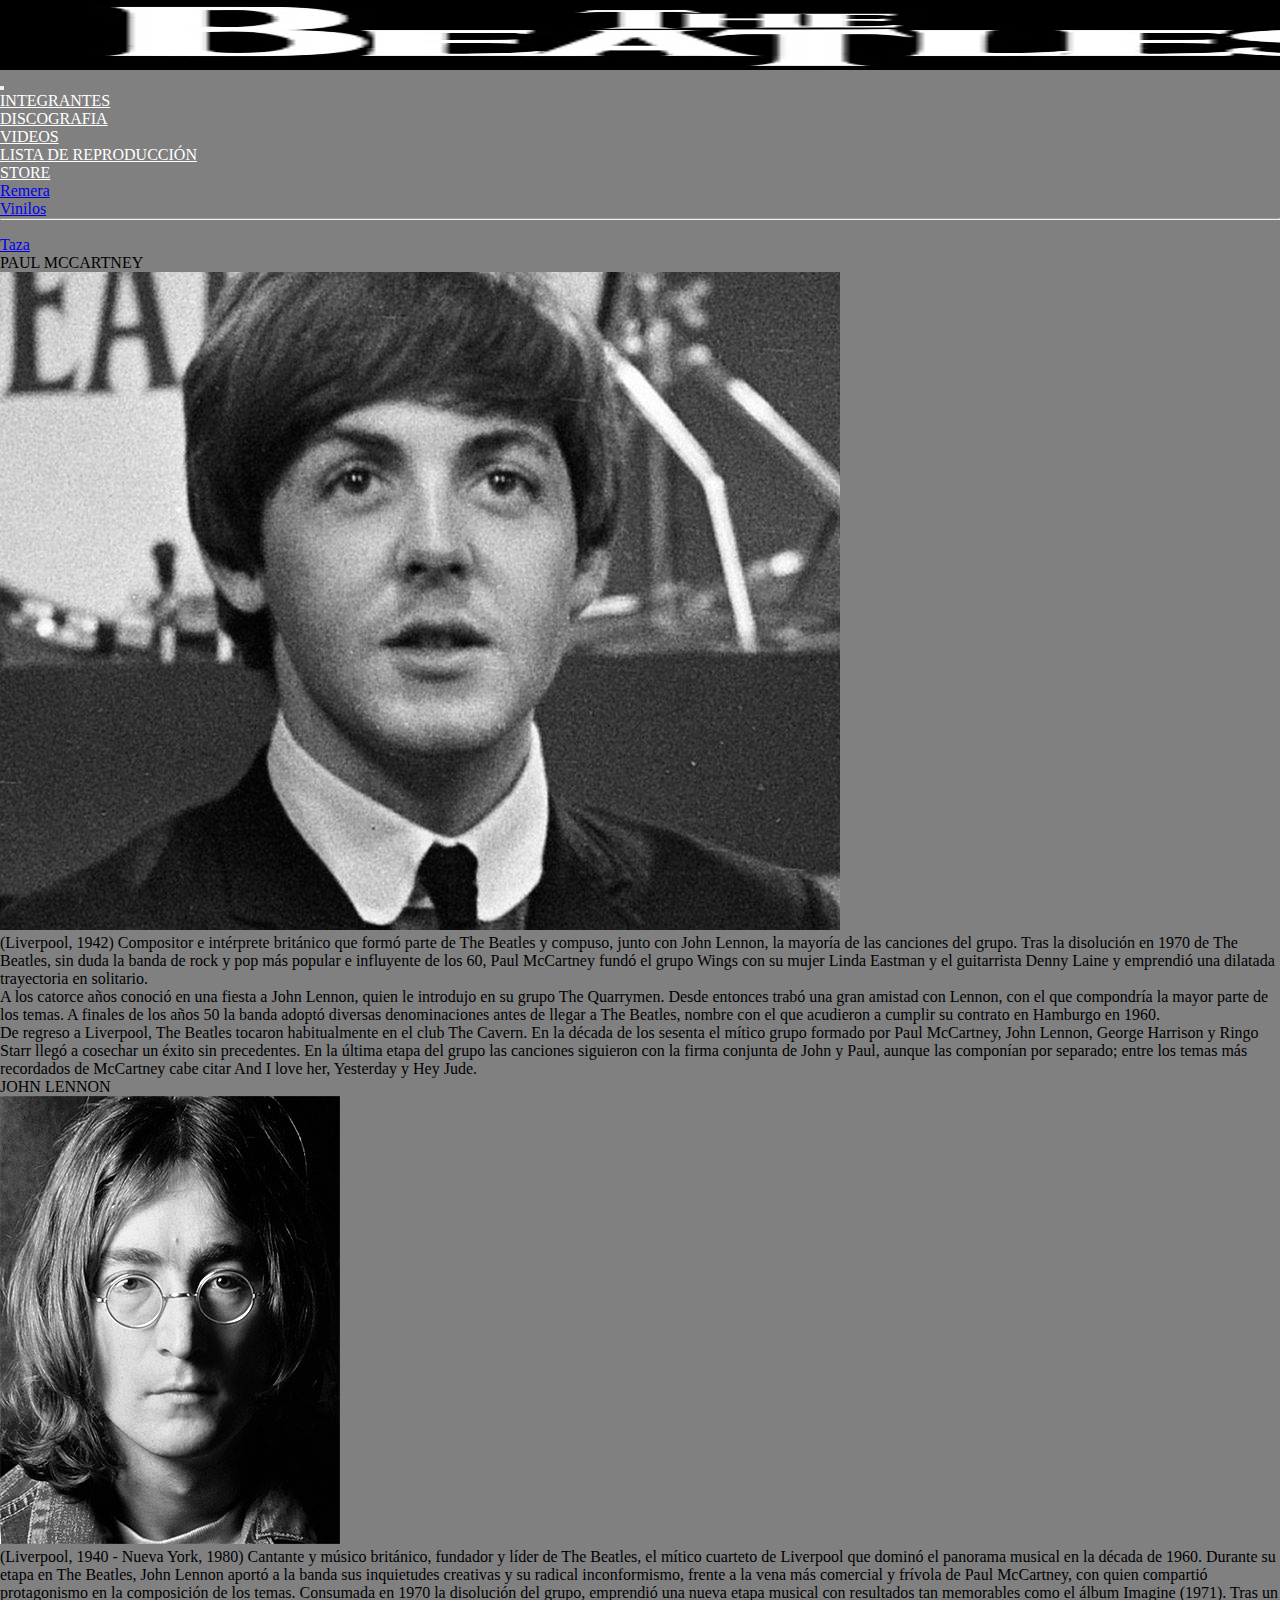
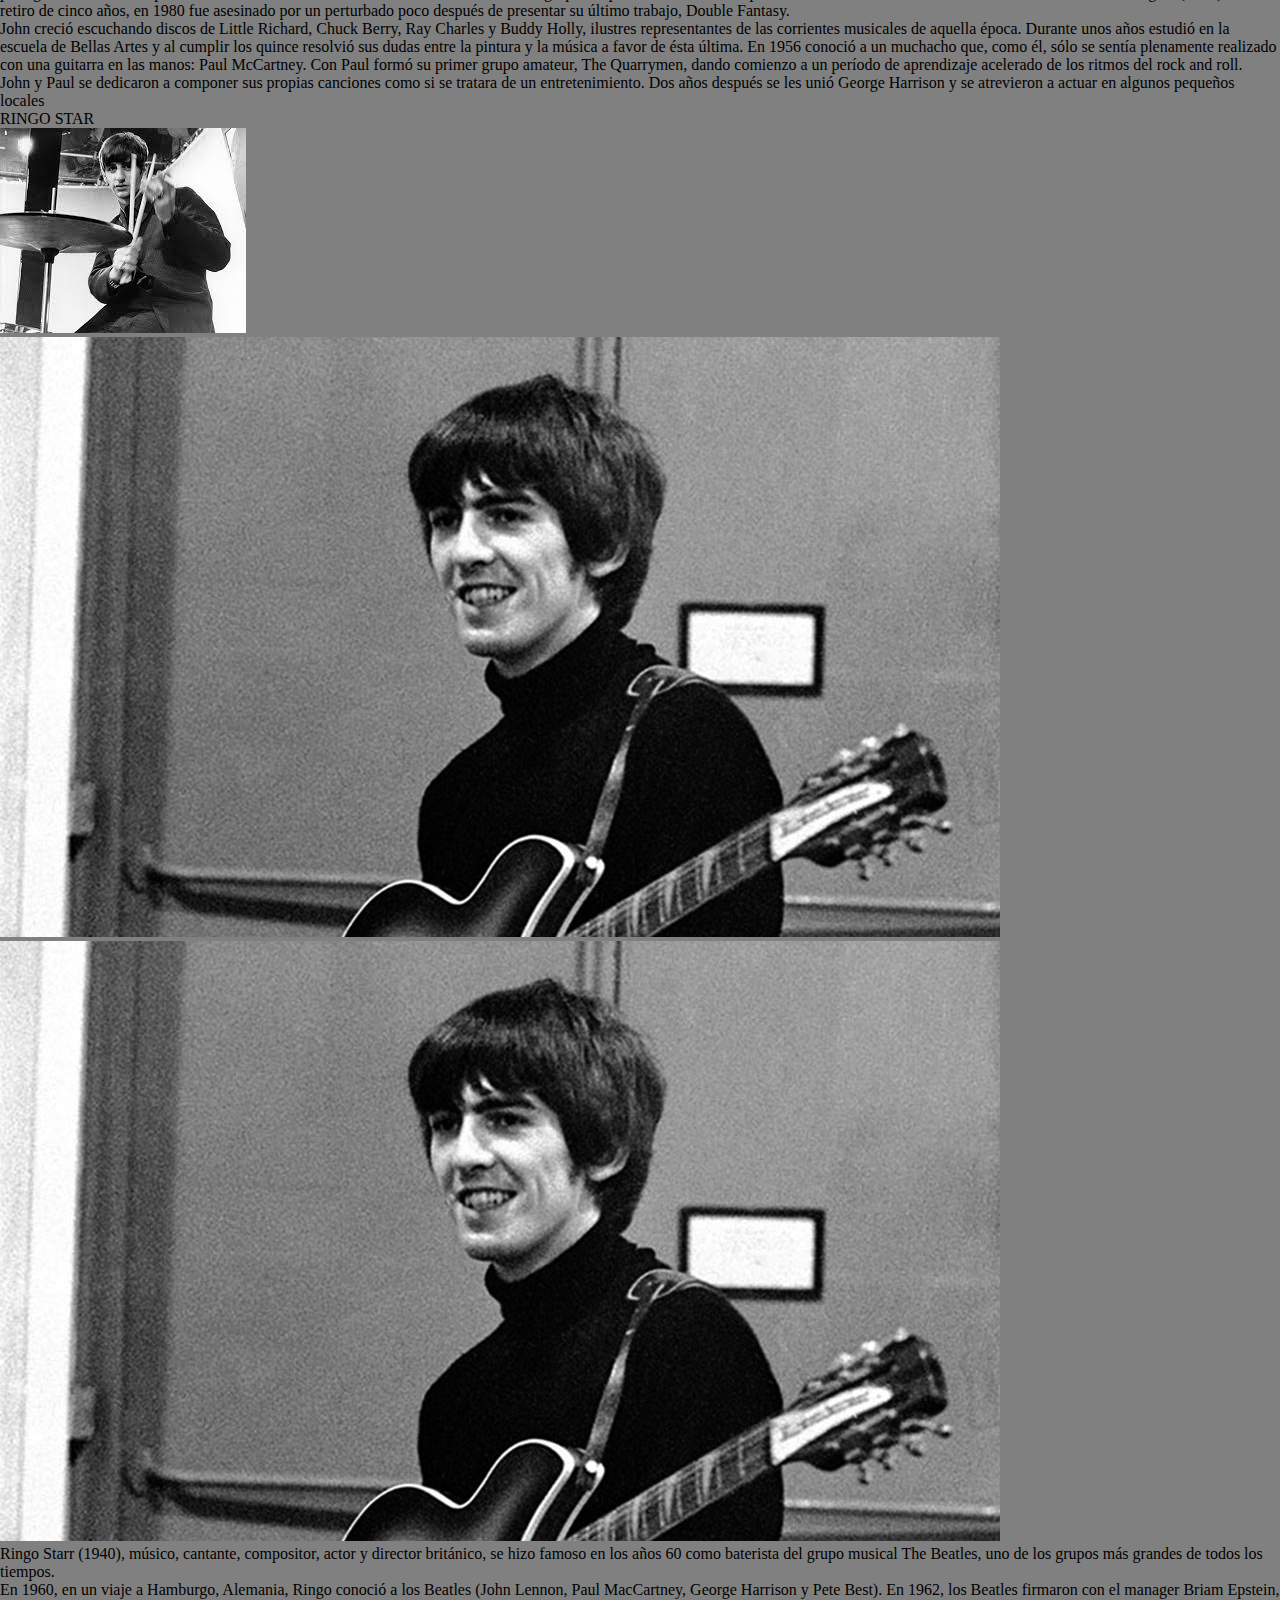
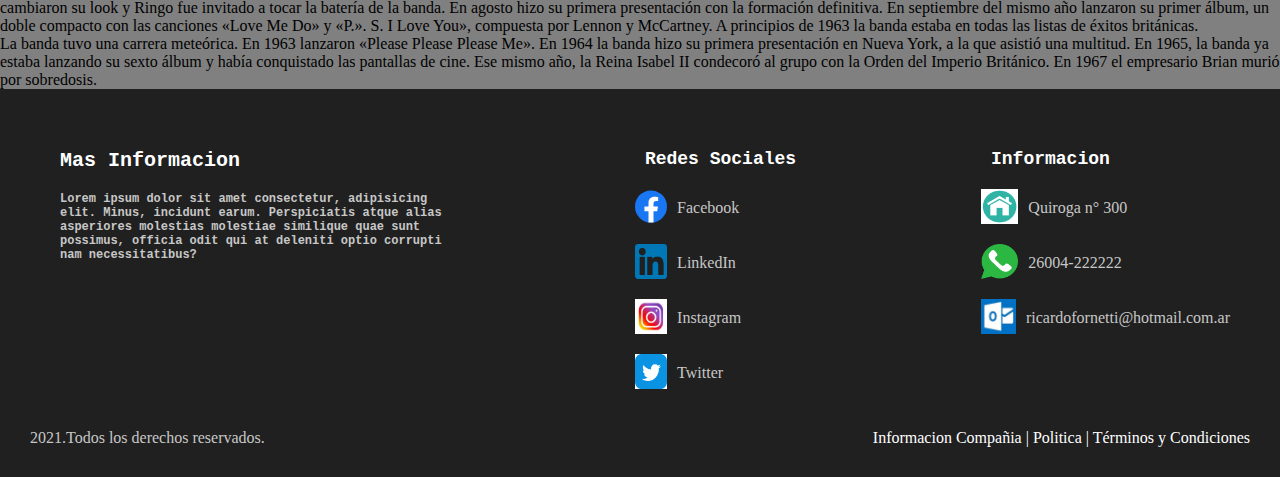
<file: intengrantes.html>
<!DOCTYPE html>
<html lang="en">
<head>
    <meta charset="UTF-8">
    <meta http-equiv="X-UA-Compatible" content="IE=edge">
    <meta name="viewport" content="width=device-width, initial-scale=1.0">
    <title>Integrantes</title>
    <!--Bootstrap-->
    <link href="https://cdn.jsdelivr.net/npm/bootstrap@5.1.3/dist/css/bootstrap.min.css" rel="stylesheet" integrity="sha384-1BmE4kWBq78iYhFldvKuhfTAU6auU8tT94WrHftjDbrCEXSU1oBoqyl2QvZ6jIW3" crossorigin="anonymous">
 <!--CSS-->
 <link rel="stylesheet" href="estilo.css">
    
</head>
<body>
<!--NAVBAR-->
<nav class="navbar navbar-expand-lg navbar-dark bg-black">
  <div class="container-fluid">
      <a class="navbar-brand" href="index.html"><img class="imagen-logo" src="imagenes/BeatlesLogo.png" alt=""></a>
    <button class="navbar-toggler" type="button" data-bs-toggle="collapse" data-bs-target="#navbarNav" aria-controls="navbarNav" aria-expanded="false" aria-label="Toggle navigation">
      <span class="navbar-toggler-icon"></span>
    </button>
    <div class="collapse navbar-collapse" id="navbarNav">
      <ul class="navbar-nav">                            
        <li class="nav-item">
          <a class="nav-link active" href="intengrantes.html">Integrantes</a>
        </li>
        <li class="nav-item">
          <a class="nav-link active" href="discografia.html">Discografia</a>
        </li>
        <li class="nav-item">
          <a class="nav-link active" href="videos.html">Videos</a>
        </li>
        <li class="nav-item">
          <a class="nav-link active" href="listaReproduccion.html">Lista de Reproducción</a>
        </li>              
        <li class="nav-item dropdown">
          <a class="nav-link dropdown-toggle" href="#" id="navbarDropdown" role="button" data-bs-toggle="dropdown" aria-expanded="false">
            Store
          </a>
          <ul class="dropdown-menu" aria-labelledby="navbarDropdown">
            <li><a class="dropdown-item" href="remera.html">Remera</a></li>
            <li><a class="dropdown-item" href="vinilos.html">Vinilos</a></li>
            <li><hr class="dropdown-divider"></li>
            <li><a class="dropdown-item" href="taza.html">Taza</a></li>
          </ul>
        </li>   
      </ul>
    </div>
  </div>
</nav>
<!-- FIN NAVBAR-->


<!-- ZONA INTEGRANTES-->

<div class="grid-integrantes text-center">
  <div class="div1 border">
    <figcaption class="nombre-integrante">PAUL MCCARTNEY </figcaption>
    <img class="imagen_integrantes" src="imagenes/integrantes/Paul-McCartney.jpg" alt="Paul-McCartney"> 
  </div>
  <div class="div2 border">
    <div>
      <article class="articulo2">
        (Liverpool, 1942) Compositor e intérprete británico que formó parte de The Beatles 
        y compuso, junto con John Lennon, la mayoría de las canciones del grupo. Tras la 
        disolución en 1970 de The Beatles, sin duda la banda de rock y pop más popular e 
        influyente de los 60, Paul McCartney fundó el grupo Wings con su mujer Linda Eastman 
        y el guitarrista Denny Laine y emprendió una dilatada trayectoria en solitario.
      </article>
      <article class="articulo2">
        A los catorce años conoció en una fiesta a John Lennon, quien le introdujo en su 
        grupo The Quarrymen. Desde entonces trabó una gran amistad con Lennon, con el que 
        compondría la mayor parte de los temas. A finales de los años 50 la banda adoptó 
        diversas denominaciones antes de llegar a The Beatles, nombre con el que acudieron 
        a cumplir su contrato en Hamburgo en 1960.
      </article>
      <article class="articulo2">
        De regreso a Liverpool, The Beatles tocaron habitualmente en el club The Cavern. 
        En la década de los sesenta el mítico grupo formado por Paul McCartney, 
        John Lennon, George Harrison y Ringo Starr llegó a cosechar un éxito sin 
        precedentes. En la última etapa del grupo las canciones siguieron con la firma 
        conjunta de John y Paul, aunque las componían por separado; entre los temas más 
        recordados de McCartney cabe citar And I love her, Yesterday y Hey Jude. 
      </article>
    </div>
  </div>
  <div class="div3 border"> 
    <figcaption class="nombre-integrante">JOHN LENNON </figcaption>
    <img class="imagen_integrantes" src="imagenes/integrantes/lennon_john.jpg" alt="lennon_john">
  </div>
  <div class="div4 border"> 
    <div>
      <article class="articulo2">
        (Liverpool, 1940 - Nueva York, 1980) Cantante y músico británico, fundador y 
        líder de The Beatles, el mítico cuarteto de Liverpool que dominó el panorama 
        musical en la década de 1960. Durante su etapa en The Beatles, John Lennon aportó 
        a la banda sus inquietudes creativas y su radical inconformismo, frente a la vena 
        más comercial y frívola de Paul McCartney, con quien compartió protagonismo en la 
        composición de los temas. Consumada en 1970 la disolución del grupo, emprendió una 
        nueva etapa musical con resultados tan memorables como el álbum Imagine (1971). 
        Tras un retiro de cinco años, en 1980 fue asesinado por un perturbado poco después 
        de presentar su último trabajo, Double Fantasy.  
      </article>
      <article class="articulo2">
        John creció escuchando discos de Little Richard, Chuck Berry, Ray Charles y Buddy 
        Holly, ilustres representantes de las corrientes musicales de aquella época. 
        Durante unos años estudió en la escuela de Bellas Artes y al cumplir los quince 
        resolvió sus dudas entre la pintura y la música a favor de ésta última. 
        En 1956 conoció a un muchacho que, como él, sólo se sentía plenamente realizado 
        con una guitarra en las manos: Paul McCartney. Con Paul formó su primer grupo 
        amateur, The Quarrymen, dando comienzo a un período de aprendizaje acelerado de los 
        ritmos del rock and roll.
      </article>
      <article class="articulo2">
        John y Paul se dedicaron a componer sus propias canciones como si se tratara de 
        un entretenimiento. Dos años después se les unió George Harrison y se atrevieron a 
        actuar en algunos pequeños locales
      </article>
    </div>
  </div>
  <div class="div5 border"> 
    <figcaption class="nombre-integrante">RINGO STAR</figcaption>
    <img class="imagen_integrantes" src="imagenes/integrantes/Ringo.jpg" alt="ringo star">
  </div>
  <div class="div6 border">
    <img class="imagen_integrantes" src="imagenes/integrantes/George Harrison.jpg" alt="George Harrison">
  </div>
  <div class="div7"> 
    <img class="imagen_integrantes" src="imagenes/integrantes/George Harrison.jpg" alt="George Harrison">
  </div>
  <div class="div8"> 
    <div>
      <article class="articulo2">
        Ringo Starr (1940), músico, cantante, compositor, actor y director británico, 
        se hizo famoso en los años 60 como baterista del grupo musical The Beatles, uno de 
        los grupos más grandes de todos los tiempos.
      </article>
      <article class="articulo2">
        En 1960, en un viaje a Hamburgo, Alemania, Ringo conoció a los Beatles 
        (John Lennon, Paul MacCartney, George Harrison y Pete Best). En 1962, los Beatles 
        firmaron con el manager Briam Epstein, cambiaron su look y Ringo fue invitado a 
        tocar la batería de la banda. En agosto hizo su primera presentación con la 
        formación definitiva. En septiembre del mismo año lanzaron su primer álbum, un 
        doble compacto con las canciones «Love Me Do» y «P.». S. I Love You», compuesta 
        por Lennon y McCartney. A principios de 1963 la banda estaba en todas las listas 
        de éxitos británicas.
      </article>
      <article class="articulo2">
        La banda tuvo una carrera meteórica. En 1963 lanzaron «Please Please Please Me». 
        En 1964 la banda hizo su primera presentación en Nueva York, a la que asistió una 
        multitud. En 1965, la banda ya estaba lanzando su sexto álbum y había conquistado 
        las pantallas de cine. Ese mismo año, la Reina Isabel II condecoró al grupo con la 
        Orden del Imperio Británico. En 1967 el empresario Brian murió por sobredosis.
      </article>
    </div>
  </div>
</div>

<!-- FIN ZONA INTEGRANTES-->

<!--
<div class="grid-integrantes text-center">
  <div class="div1 border">
    <figcaption class="nombre-integrante">PAUL MCCARTNEY </figcaption>
    <img class="imagen_integrantes" src="imagenes/integrantes/Paul-McCartney.jpg" alt="Paul-McCartney"> 
  </div>
  <div class="div2 border">
    <div>
      <article class="articulo2">
        (Liverpool, 1942) Compositor e intérprete británico que formó parte de The Beatles 
        y compuso, junto con John Lennon, la mayoría de las canciones del grupo. Tras la 
        disolución en 1970 de The Beatles, sin duda la banda de rock y pop más popular e 
        influyente de los 60, Paul McCartney fundó el grupo Wings con su mujer Linda Eastman 
        y el guitarrista Denny Laine y emprendió una dilatada trayectoria en solitario.
      </article>
      <article class="articulo2">
        A los catorce años conoció en una fiesta a John Lennon, quien le introdujo en su 
        grupo The Quarrymen. Desde entonces trabó una gran amistad con Lennon, con el que 
        compondría la mayor parte de los temas. A finales de los años 50 la banda adoptó 
        diversas denominaciones antes de llegar a The Beatles, nombre con el que acudieron 
        a cumplir su contrato en Hamburgo en 1960.
      </article>
      <article class="articulo2">
        De regreso a Liverpool, The Beatles tocaron habitualmente en el club The Cavern. 
        En la década de los sesenta el mítico grupo formado por Paul McCartney, 
        John Lennon, George Harrison y Ringo Starr llegó a cosechar un éxito sin 
        precedentes. En la última etapa del grupo las canciones siguieron con la firma 
        conjunta de John y Paul, aunque las componían por separado; entre los temas más 
        recordados de McCartney cabe citar And I love her, Yesterday y Hey Jude. 
      </article>
    </div>
  </div>
  <div class="div3 border"> 
    <figcaption class="nombre-integrante">JOHN LENNON </figcaption>
    <img class="imagen_integrantes" src="imagenes/integrantes/lennon_john.jpg" alt="lennon_john">
  </div>
  <div class="div4 border"> 
    <div>
      <article class="articulo2">
        (Liverpool, 1940 - Nueva York, 1980) Cantante y músico británico, fundador y 
        líder de The Beatles, el mítico cuarteto de Liverpool que dominó el panorama 
        musical en la década de 1960. Durante su etapa en The Beatles, John Lennon aportó 
        a la banda sus inquietudes creativas y su radical inconformismo, frente a la vena 
        más comercial y frívola de Paul McCartney, con quien compartió protagonismo en la 
        composición de los temas. Consumada en 1970 la disolución del grupo, emprendió una 
        nueva etapa musical con resultados tan memorables como el álbum Imagine (1971). 
        Tras un retiro de cinco años, en 1980 fue asesinado por un perturbado poco después 
        de presentar su último trabajo, Double Fantasy.  
      </article>
      <article class="articulo2">
        John creció escuchando discos de Little Richard, Chuck Berry, Ray Charles y Buddy 
        Holly, ilustres representantes de las corrientes musicales de aquella época. 
        Durante unos años estudió en la escuela de Bellas Artes y al cumplir los quince 
        resolvió sus dudas entre la pintura y la música a favor de ésta última. 
        En 1956 conoció a un muchacho que, como él, sólo se sentía plenamente realizado 
        con una guitarra en las manos: Paul McCartney. Con Paul formó su primer grupo 
        amateur, The Quarrymen, dando comienzo a un período de aprendizaje acelerado de los 
        ritmos del rock and roll.
      </article>
      <article class="articulo2">
        John y Paul se dedicaron a componer sus propias canciones como si se tratara de 
        un entretenimiento. Dos años después se les unió George Harrison y se atrevieron a 
        actuar en algunos pequeños locales
      </article>
    </div>
  </div>
  <div class="div5 border"> 
    <figcaption class="nombre-integrante">RINGO STAR</figcaption>
    <img class="imagen_integrantes" src="imagenes/integrantes/Ringo.jpg" alt="ringo star">
  </div>
  <div class="div6 border"> 
    <img class="imagen_integrantes" src="imagenes/integrantes/George Harrison.jpg" alt="George Harrison">
  </div>
  <div class="div7 border"> 
    <img class="imagen_integrantes" src="imagenes/integrantes/George Harrison.jpg" alt="George Harrison">
  </div>
  <div class="div8 border"> 
    <img class="imagen_integrantes" src="imagenes/integrantes/George Harrison.jpg" alt="George Harrison">
  </div>
  <div class="div9"> 
    <img class="imagen_integrantes" src="imagenes/integrantes/George Harrison.jpg" alt="George Harrison">
  </div>
  <div class="div10 border"> 
    <div>
      <article class="articulo2">
        Ringo Starr (1940), músico, cantante, compositor, actor y director británico, 
        se hizo famoso en los años 60 como baterista del grupo musical The Beatles, uno de 
        los grupos más grandes de todos los tiempos.
      </article>
      <article class="articulo2">
        En 1960, en un viaje a Hamburgo, Alemania, Ringo conoció a los Beatles 
        (John Lennon, Paul MacCartney, George Harrison y Pete Best). En 1962, los Beatles 
        firmaron con el manager Briam Epstein, cambiaron su look y Ringo fue invitado a 
        tocar la batería de la banda. En agosto hizo su primera presentación con la 
        formación definitiva. En septiembre del mismo año lanzaron su primer álbum, un 
        doble compacto con las canciones «Love Me Do» y «P.». S. I Love You», compuesta 
        por Lennon y McCartney. A principios de 1963 la banda estaba en todas las listas 
        de éxitos británicas.
      </article>
      <article class="articulo2">
        La banda tuvo una carrera meteórica. En 1963 lanzaron «Please Please Please Me». 
        En 1964 la banda hizo su primera presentación en Nueva York, a la que asistió una 
        multitud. En 1965, la banda ya estaba lanzando su sexto álbum y había conquistado 
        las pantallas de cine. Ese mismo año, la Reina Isabel II condecoró al grupo con la 
        Orden del Imperio Británico. En 1967 el empresario Brian murió por sobredosis.
      </article>
    </div>
  </div>
  </div> 
-->









      <footer>
        <div class="contenedor_todo_footer">
            <div class="contenedor">
                <div class="columna_1">
                    <h3> Mas Informacion
                        <p>Lorem ipsum dolor sit amet consectetur, adipisicing elit. 
                            Minus, incidunt earum. Perspiciatis atque alias asperiores 
                            molestias molestiae similique quae sunt possimus, officia odit 
                            qui at deleniti optio corrupti nam necessitatibus?
                        </p>
                    </h3>
    
                </div>
                <div class="columna_2">
                    <h3>Redes Sociales</h3>
                    <div class="filas">
                        <img src="imagenes/Facebook_f_logo_(2019).svg" alt="logo de facebook">
                        <label>Facebook</label>
                    </div>
    
                    <div class="filas">
                        <img src="imagenes/logolinkedin.png" alt="">
                        <label>LinkedIn</label>
                    </div>
    
                    <div class="filas">
                        <img src="imagenes/instagram-1581266_1280.webp" alt="logo instagram">
                        <label>Instagram</label>
                    </div>

                    <div class="filas">
                        <img src="imagenes/twitter.png" alt="logo twitter">
                        <label>Twitter</label>
                    </div>
                </div>
                <div class="columna_3">
                    <h3>Informacion</h3>
                    <div class="row1">
                        <img src="imagenes/logo direccion1.png" alt="logo direccion">
                        <label>Quiroga n° 300</label>
                    </div>
    
                    <div class="row1">
                        <img src="imagenes/whatsapp.png" alt="celular">
                        <label>26004-222222</label>
                    </div>
    
                    <div class="row1">
                        <img src="imagenes/email.jpg" alt="email">
                        <label>ricardofornetti@hotmail.com.ar</label>
                    </div>
    
                </div>
            </div>
        </div>

        <div class="contenedor_footer">
            <div class="copyright">
                2021.Todos los derechos reservados.
            </div>

            <div class="informacion">
                <a href="">Informacion Compañia</a> |
                <a href="">Politica</a> |
                <a href="">Términos y Condiciones</a>
            </div>              
        </div>
    </footer> 


      <script src="https://cdn.jsdelivr.net/npm/bootstrap@5.1.3/dist/js/bootstrap.bundle.min.js" integrity="sha384-ka7Sk0Gln4gmtz2MlQnikT1wXgYsOg+OMhuP+IlRH9sENBO0LRn5q+8nbTov4+1p" crossorigin="anonymous"></script>
</body>
</html>
</file>
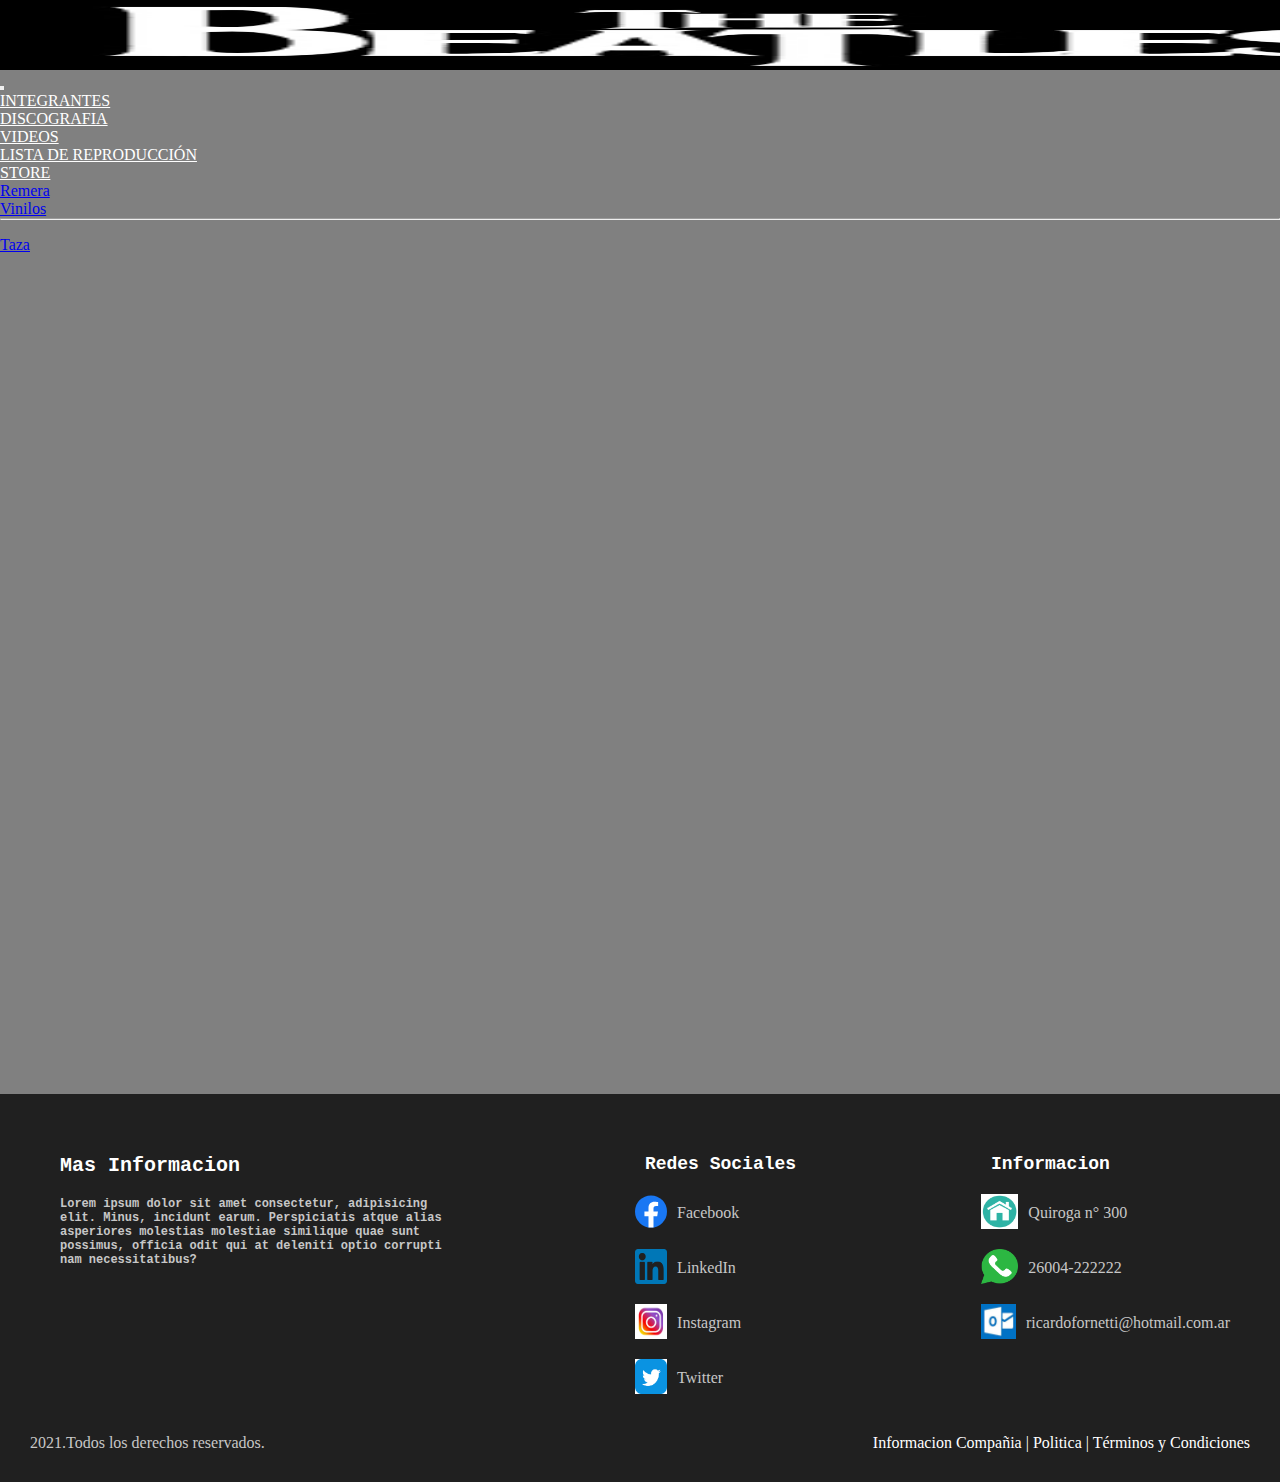
<file: listaReproduccion.html>
<!DOCTYPE html>
<html lang="en">
<head>
    <meta charset="UTF-8">
    <meta http-equiv="X-UA-Compatible" content="IE=edge">
    <meta name="viewport" content="width=device-width, initial-scale=1.0">
    <title>Lista de Reproducción</title>
    <!--Bootstrap-->
    <link href="https://cdn.jsdelivr.net/npm/bootstrap@5.1.3/dist/css/bootstrap.min.css" rel="stylesheet" integrity="sha384-1BmE4kWBq78iYhFldvKuhfTAU6auU8tT94WrHftjDbrCEXSU1oBoqyl2QvZ6jIW3" crossorigin="anonymous">
    <!--CSS-->
   <link rel="stylesheet" href="estilo.css">
    
</head>
<body>
<!--NAVBAR-->
<nav class="navbar navbar-expand-lg navbar-dark bg-black">
  <div class="container-fluid">
      <a class="navbar-brand" href="index.html"><img class="imagen-logo" src="imagenes/BeatlesLogo.png" alt=""></a>
    <button class="navbar-toggler" type="button" data-bs-toggle="collapse" data-bs-target="#navbarNav" aria-controls="navbarNav" aria-expanded="false" aria-label="Toggle navigation">
      <span class="navbar-toggler-icon"></span>
    </button>
    <div class="collapse navbar-collapse" id="navbarNav">
      <ul class="navbar-nav">                            
        <li class="nav-item">
          <a class="nav-link active" href="cantantes.html">Integrantes</a>
        </li>
        <li class="nav-item">
          <a class="nav-link active" href="discos.html">Discografia</a>
        </li>
        <li class="nav-item">
          <a class="nav-link active" href="videos.html">Videos</a>
        </li>
        <li class="nav-item">
          <a class="nav-link active" href="listaReproduccion.html">Lista de Reproducción</a>
        </li>              
        <li class="nav-item dropdown">
          <a class="nav-link dropdown-toggle" href="#" id="navbarDropdown" role="button" data-bs-toggle="dropdown" aria-expanded="false">
            Store
          </a>
          <ul class="dropdown-menu" aria-labelledby="navbarDropdown">
            <li><a class="dropdown-item" href="remera.html">Remera</a></li>
            <li><a class="dropdown-item" href="vinilos.html">Vinilos</a></li>
            <li><hr class="dropdown-divider"></li>
            <li><a class="dropdown-item" href="taza.html">Taza</a></li>
          </ul>
        </li>   
      </ul>
    </div>
  </div>
</nav>
<!-- FIN NAVBAR-->




<!--SECCIÓN LISTA DE REPRODUCCIÓN-->
<section class="seccion-lista">

    <div class="div-lista">
        <iframe src="https://open.spotify.com/embed/playlist/37i9dQZF1DXdLtD0qszB1w?utm_source=generator" 
        width="100%" height="650" frameBorder="0" allowfullscreen="" allow="autoplay; 
        clipboard-write; encrypted-media; fullscreen; picture-in-picture">
    </iframe>
    </div>    
</section>
<!-- FIN SECCIÓN LISTA DE REPRODUCCIÓN-->






<footer>
    <div class="contenedor_todo_footer">
        <div class="contenedor">
            <div class="columna_1">
                <h3> Mas Informacion
                    <p>Lorem ipsum dolor sit amet consectetur, adipisicing elit. 
                        Minus, incidunt earum. Perspiciatis atque alias asperiores 
                        molestias molestiae similique quae sunt possimus, officia odit 
                        qui at deleniti optio corrupti nam necessitatibus?
                    </p>
                </h3>

            </div>
            <div class="columna_2">
                <h3>Redes Sociales</h3>
                <div class="filas">
                    <img src="imagenes/Facebook_f_logo_(2019).svg" alt="logo de facebook">
                    <label>Facebook</label>
                </div>

                <div class="filas">
                    <img src="imagenes/logolinkedin.png" alt="">
                    <label>LinkedIn</label>
                </div>

                <div class="filas">
                    <img src="imagenes/instagram-1581266_1280.webp" alt="logo instagram">
                    <label>Instagram</label>
                </div>

                <div class="filas">
                    <img src="imagenes/twitter.png" alt="logo twitter">
                    <label>Twitter</label>
                </div>
            </div>
            <div class="columna_3">
                <h3>Informacion</h3>
                <div class="row1">
                    <img src="imagenes/logo direccion1.png" alt="logo direccion">
                    <label>Quiroga n° 300</label>
                </div>

                <div class="row1">
                    <img src="imagenes/whatsapp.png" alt="celular">
                    <label>26004-222222</label>
                </div>

                <div class="row1">
                    <img src="imagenes/email.jpg" alt="email">
                    <label>ricardofornetti@hotmail.com.ar</label>
                </div>

            </div>
        </div>
    </div>

    <div class="contenedor_footer">
        <div class="copyright">
            2021.Todos los derechos reservados.
        </div>

        <div class="informacion">
            <a href="">Informacion Compañia</a> |
            <a href="">Politica</a> |
            <a href="">Términos y Condiciones</a>
        </div>              
    </div>
</footer>
</file>
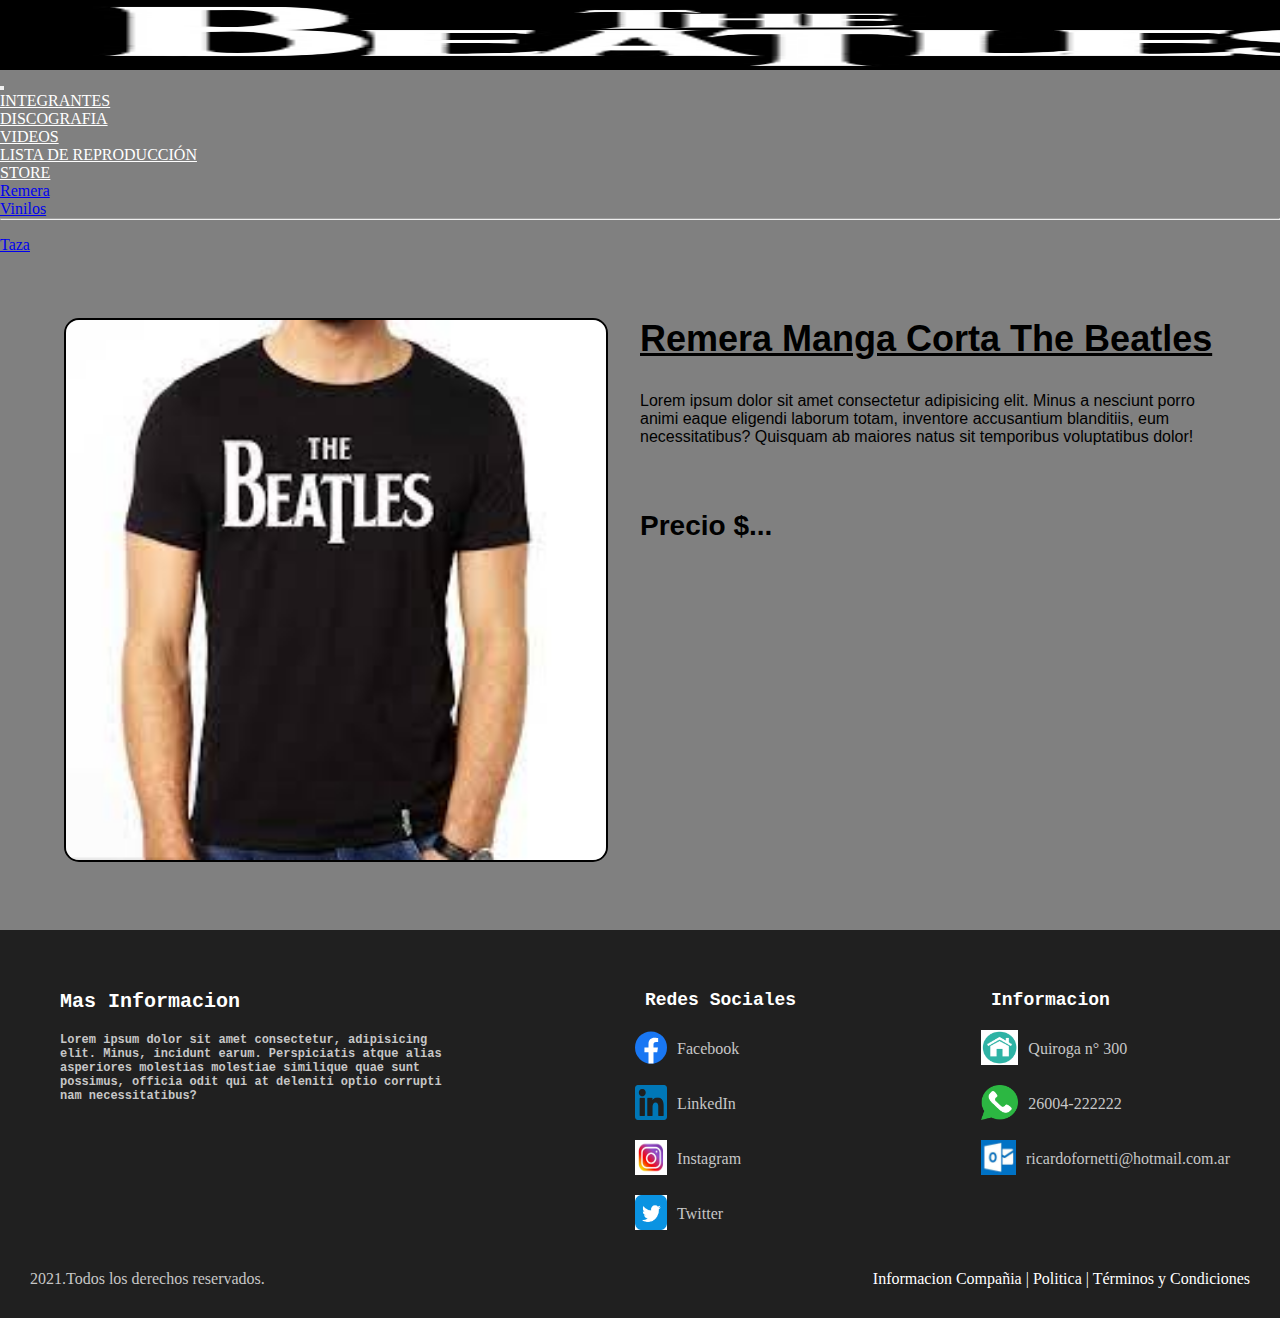
<file: remera.html>
<!DOCTYPE html>
<html lang="en">
<head>
    <meta charset="UTF-8">
    <meta http-equiv="X-UA-Compatible" content="IE=edge">
    <meta name="viewport" content="width=device-width, initial-scale=1.0">
    <title>Store</title>
    <!--Bootstrap-->
    <link href="https://cdn.jsdelivr.net/npm/bootstrap@5.1.3/dist/css/bootstrap.min.css" rel="stylesheet" integrity="sha384-1BmE4kWBq78iYhFldvKuhfTAU6auU8tT94WrHftjDbrCEXSU1oBoqyl2QvZ6jIW3" crossorigin="anonymous">
    <!--CSS-->
    <link rel="stylesheet" href="estilo.css">
    
</head>
<body>
<!--NAVBAR-->
<nav class="navbar navbar-expand-lg navbar-dark bg-black">
    <div class="container-fluid">
        <a class="navbar-brand" href="index.html"><img class="imagen-logo" src="imagenes/BeatlesLogo.png" alt=""></a>
      <button class="navbar-toggler" type="button" data-bs-toggle="collapse" data-bs-target="#navbarNav" aria-controls="navbarNav" aria-expanded="false" aria-label="Toggle navigation">
        <span class="navbar-toggler-icon"></span>
      </button>
      <div class="collapse navbar-collapse" id="navbarNav">
        <ul class="navbar-nav">                            
          <li class="nav-item">
            <a class="nav-link active" href="cantantes.html">Integrantes</a>
          </li>
          <li class="nav-item">
            <a class="nav-link active" href="discos.html">Discografia</a>
          </li>
          <li class="nav-item">
            <a class="nav-link active" href="videos.html">Videos</a>
          </li>
          <li class="nav-item">
            <a class="nav-link active" href="listaReproduccion.html">Lista de Reproducción</a>
          </li>              
          <li class="nav-item dropdown">
            <a class="nav-link dropdown-toggle" href="#" id="navbarDropdown" role="button" data-bs-toggle="dropdown" aria-expanded="false">
              Store
            </a>
            <ul class="dropdown-menu" aria-labelledby="navbarDropdown">
              <li><a class="dropdown-item" href="remera.html">Remera</a></li>
              <li><a class="dropdown-item" href="vinilos.html">Vinilos</a></li>
              <li><hr class="dropdown-divider"></li>
              <li><a class="dropdown-item" href="taza.html">Taza</a></li>
            </ul>
          </li>   
        </ul>
      </div>
    </div>
  </nav>
<!-- FIN NAVBAR-->


<!--SECCION PRODUCTOS-->

<div class="grid-productos">
    <div class="div1"> 
        <img class="imagen_productos" src="imagenes/Remera.jpg" alt="remera">
    </div>
    <div class="div2"> 
        <h2 class="texto_productos">Remera Manga Corta The Beatles</h2>
    <div>     
        </div>
            <p class="texto-descripcion">Lorem ipsum dolor sit amet consectetur adipisicing elit. Minus a nesciunt porro animi eaque eligendi laborum totam, inventore accusantium blanditiis, eum necessitatibus? Quisquam ab maiores natus sit temporibus voluptatibus dolor!</p>
        <h2 class="texto-precio">Precio $...</h2>
        </div>        
</div> 










    <footer>
        <div class="contenedor_todo_footer">
            <div class="contenedor">
                <div class="columna_1">
                    <h3> Mas Informacion
                        <p>Lorem ipsum dolor sit amet consectetur, adipisicing elit. 
                            Minus, incidunt earum. Perspiciatis atque alias asperiores 
                            molestias molestiae similique quae sunt possimus, officia odit 
                            qui at deleniti optio corrupti nam necessitatibus?
                        </p>
                    </h3>
    
                </div>

                <div class="columna_2">
                    <h3>Redes Sociales</h3>
                    <div class="filas">
                        <img src="imagenes/Facebook_f_logo_(2019).svg" alt="logo de facebook">
                        <label>Facebook</label>
                    </div>
    
                    <div class="filas">
                        <img src="imagenes/logolinkedin.png" alt="">
                        <label>LinkedIn</label>
                    </div>
    
                    <div class="filas">
                        <img src="imagenes/instagram-1581266_1280.webp" alt="logo instagram">
                        <label>Instagram</label>
                    </div>

                    <div class="filas">
                        <img src="imagenes/twitter.png" alt="logo twitter">
                        <label>Twitter</label>
                    </div>
                </div>
                <div class="columna_3">
                    <h3>Informacion</h3>
                    <div class="row1">
                        <img src="imagenes/logo direccion1.png" alt="logo direccion">
                        <label>Quiroga n° 300</label>
                    </div>
    
                    <div class="row1">
                        <img src="imagenes/whatsapp.png" alt="celular">
                        <label>26004-222222</label>
                    </div>
    
                    <div class="row1">
                        <img src="imagenes/email.jpg" alt="email">
                        <label>ricardofornetti@hotmail.com.ar</label>
                    </div>
    
                </div>
            </div>
        </div>

        <div class="contenedor_footer">
            <div class="copyright">
                2021.Todos los derechos reservados.
            </div>

            <div class="informacion">
                <a href="">Informacion Compañia</a> |
                <a href="">Politica</a> |
                <a href="">Términos y Condiciones</a>
            </div>              
        </div>
    </footer>   

    
</body>
</html>
</file>
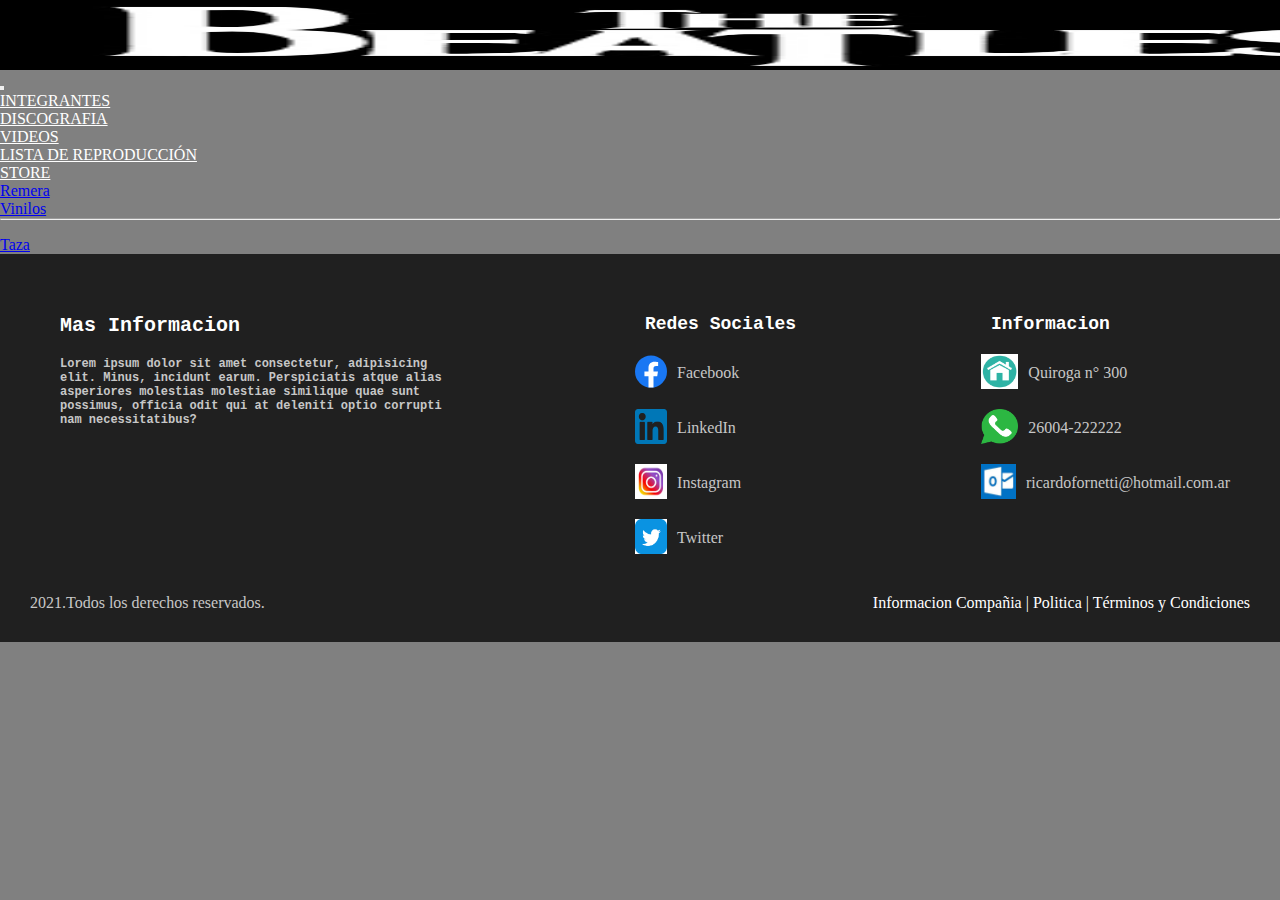
<file: store.html>
<!DOCTYPE html>
<html lang="en">
<head>
    <meta charset="UTF-8">
    <meta http-equiv="X-UA-Compatible" content="IE=edge">
    <meta name="viewport" content="width=device-width, initial-scale=1.0">
    <title>Store</title>
    <!--Bootstrap-->
    <link href="https://cdn.jsdelivr.net/npm/bootstrap@5.1.3/dist/css/bootstrap.min.css" rel="stylesheet" integrity="sha384-1BmE4kWBq78iYhFldvKuhfTAU6auU8tT94WrHftjDbrCEXSU1oBoqyl2QvZ6jIW3" crossorigin="anonymous">
    <!--CSS-->
    <link rel="stylesheet" href="estilo.css">
    
</head>
<body>
<!--NAVBAR-->
    <nav class="navbar navbar-expand-lg navbar-dark bg-black">
        <div class="container-fluid">
            <a class="navbar-brand" href="index.html"><img class="imagen-logo" src="imagenes/BeatlesLogo.png" alt=""></a>
          <button class="navbar-toggler" type="button" data-bs-toggle="collapse" data-bs-target="#navbarNav" aria-controls="navbarNav" aria-expanded="false" aria-label="Toggle navigation">
            <span class="navbar-toggler-icon"></span>
          </button>
          <div class="collapse navbar-collapse" id="navbarNav">
            <ul class="navbar-nav">                            
              <li class="nav-item">
                <a class="nav-link active" href="cantantes.html">Integrantes</a>
              </li>
              <li class="nav-item">
                <a class="nav-link active" href="discos.html">Discografia</a>
              </li>
              <li class="nav-item">
                <a class="nav-link active" href="videos.html">Videos</a>
              </li>
              <li class="nav-item">
                <a class="nav-link active" href="listaReproduccion.html">Lista de Reproducción</a>
              </li>              
              <li class="nav-item dropdown">
                <a class="nav-link dropdown-toggle" href="store.html" id="navbarDropdown" role="button" data-bs-toggle="dropdown" aria-expanded="false">
                  Store
                </a>
                <ul class="dropdown-menu" aria-labelledby="navbarDropdown">
                  <li><a class="dropdown-item" href="remera.html">Remera</a></li>
                  <li><a class="dropdown-item" href="vinilos.html">Vinilos</a></li>
                  <li><hr class="dropdown-divider"></li>
                  <li><a class="dropdown-item" href="taza.html">Taza</a></li>
                </ul>
              </li>   
            </ul>
          </div>
        </div>
    </nav>
<!-- FIN NAVBAR-->

    


    <footer>
        <div class="contenedor_todo_footer">
            <div class="contenedor">
                <div class="columna_1">
                    <h3> Mas Informacion
                        <p>Lorem ipsum dolor sit amet consectetur, adipisicing elit. 
                            Minus, incidunt earum. Perspiciatis atque alias asperiores 
                            molestias molestiae similique quae sunt possimus, officia odit 
                            qui at deleniti optio corrupti nam necessitatibus?
                        </p>
                    </h3>
    
                </div>
                <div class="columna_2">
                    <h3>Redes Sociales</h3>
                    <div class="filas">
                        <img src="imagenes/Facebook_f_logo_(2019).svg" alt="logo de facebook">
                        <label>Facebook</label>
                    </div>
    
                    <div class="filas">
                        <img src="imagenes/logolinkedin.png" alt="">
                        <label>LinkedIn</label>
                    </div>
    
                    <div class="filas">
                        <img src="imagenes/instagram-1581266_1280.webp" alt="logo instagram">
                        <label>Instagram</label>
                    </div>

                    <div class="filas">
                        <img src="imagenes/twitter.png" alt="logo twitter">
                        <label>Twitter</label>
                    </div>
                </div>
                <div class="columna_3">
                    <h3>Informacion</h3>
                    <div class="row1">
                        <img src="imagenes/logo direccion1.png" alt="logo direccion">
                        <label>Quiroga n° 300</label>
                    </div>
    
                    <div class="row1">
                        <img src="imagenes/whatsapp.png" alt="celular">
                        <label>26004-222222</label>
                    </div>
    
                    <div class="row1">
                        <img src="imagenes/email.jpg" alt="email">
                        <label>ricardofornetti@hotmail.com.ar</label>
                    </div>
    
                </div>
            </div>
        </div>

        <div class="contenedor_footer">
            <div class="copyright">
                2021.Todos los derechos reservados.
            </div>

            <div class="informacion">
                <a href="">Informacion Compañia</a> |
                <a href="">Politica</a> |
                <a href="">Términos y Condiciones</a>
            </div>              
        </div>
    </footer> 




  <script src="https://cdn.jsdelivr.net/npm/bootstrap@5.1.3/dist/js/bootstrap.bundle.min.js" integrity="sha384-ka7Sk0Gln4gmtz2MlQnikT1wXgYsOg+OMhuP+IlRH9sENBO0LRn5q+8nbTov4+1p" crossorigin="anonymous"></script>
</body>
</html>
</file>
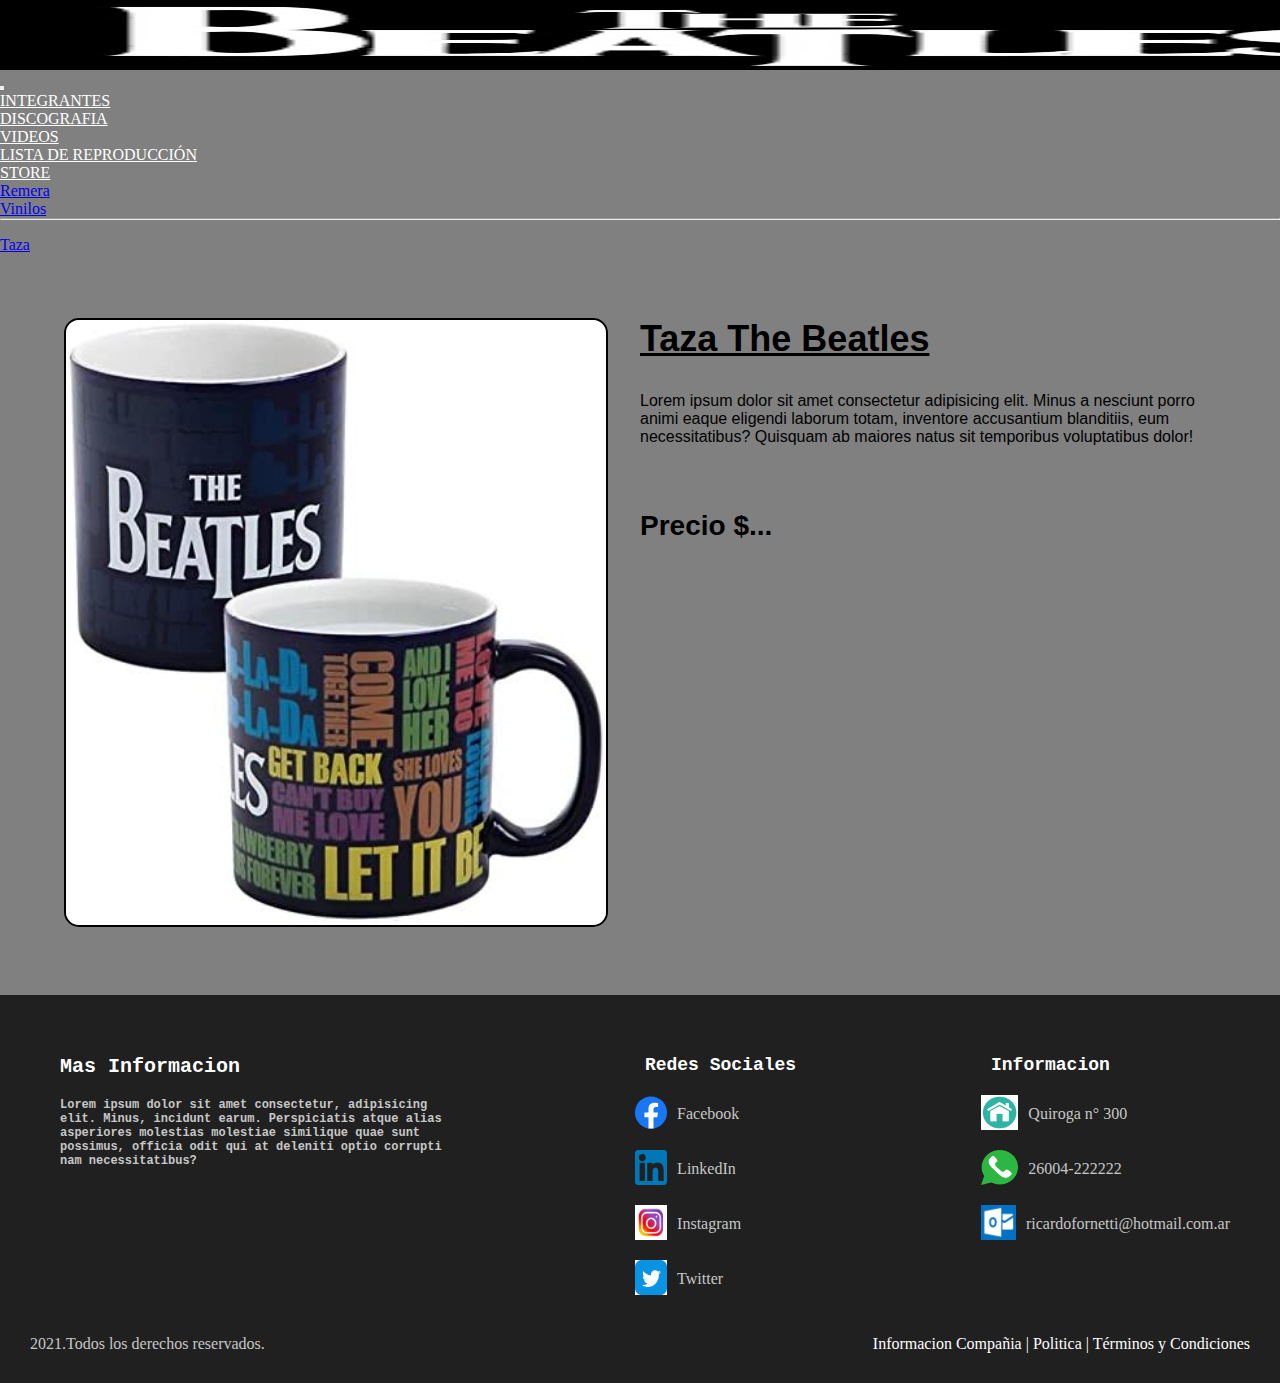
<file: taza.html>
<!DOCTYPE html>
<html lang="en">
<head>
    <meta charset="UTF-8">
    <meta http-equiv="X-UA-Compatible" content="IE=edge">
    <meta name="viewport" content="width=device-width, initial-scale=1.0">
    <title>Store</title>
<!--Bootstrap-->
    <link href="https://cdn.jsdelivr.net/npm/bootstrap@5.1.3/dist/css/bootstrap.min.css" rel="stylesheet" integrity="sha384-1BmE4kWBq78iYhFldvKuhfTAU6auU8tT94WrHftjDbrCEXSU1oBoqyl2QvZ6jIW3" crossorigin="anonymous">
 <!--CSS-->
 <link rel="stylesheet" href="estilo.css">
    
</head>
<body>
  <!--NAVBAR-->
    <nav class="navbar navbar-expand-lg navbar-dark bg-black">
        <div class="container-fluid">
            <a class="navbar-brand" href="index.html"><img class="imagen-logo" src="imagenes/BeatlesLogo.png" alt=""></a>
          <button class="navbar-toggler" type="button" data-bs-toggle="collapse" data-bs-target="#navbarNav" aria-controls="navbarNav" aria-expanded="false" aria-label="Toggle navigation">
            <span class="navbar-toggler-icon"></span>
          </button>
          <div class="collapse navbar-collapse" id="navbarNav">
            <ul class="navbar-nav">                            
              <li class="nav-item">
                <a class="nav-link active" href="cantantes.html">Integrantes</a>
              </li>
              <li class="nav-item">
                <a class="nav-link active" href="discos.html">Discografia</a>
              </li>
              <li class="nav-item">
                <a class="nav-link active" href="videos.html">Videos</a>
              </li>
              <li class="nav-item">
                <a class="nav-link active" href="listaReproduccion.html">Lista de Reproducción</a>
              </li>              
              <li class="nav-item dropdown">
                <a class="nav-link dropdown-toggle" href="#" id="navbarDropdown" role="button" data-bs-toggle="dropdown" aria-expanded="false">
                  Store
                </a>
                <ul class="dropdown-menu" aria-labelledby="navbarDropdown">
                  <li><a class="dropdown-item" href="remera.html">Remera</a></li>
                  <li><a class="dropdown-item" href="vinilos.html">Vinilos</a></li>
                  <li><hr class="dropdown-divider"></li>
                  <li><a class="dropdown-item" href="taza.html">Taza</a></li>
                </ul>
              </li>   
            </ul>
          </div>
        </div>
      </nav>
<!-- FIN NAVBAR-->



    <div class="grid-productos">
        <div class="div1"> 
            <img class="imagen_productos" src="imagenes/taza.jpg" alt="taza">
        </div>
        <div class="div2"> 
            <h2 class="texto_productos">Taza The Beatles</h2>
        <div>     
            </div>
                <p class="texto-descripcion">Lorem ipsum dolor sit amet consectetur adipisicing elit. Minus a nesciunt porro animi eaque eligendi laborum totam, inventore accusantium blanditiis, eum necessitatibus? Quisquam ab maiores natus sit temporibus voluptatibus dolor!</p>
            <h2 class="texto-precio">Precio $...</h2>
            </div>        
    </div> 



    

    




    <footer>
        <div class="contenedor_todo_footer">
            <div class="contenedor">
                <div class="columna_1">
                    <h3> Mas Informacion
                        <p>Lorem ipsum dolor sit amet consectetur, adipisicing elit. 
                            Minus, incidunt earum. Perspiciatis atque alias asperiores 
                            molestias molestiae similique quae sunt possimus, officia odit 
                            qui at deleniti optio corrupti nam necessitatibus?
                        </p>
                    </h3>
    
                </div>
                <div class="columna_2">
                    <h3>Redes Sociales</h3>
                    <div class="filas">
                        <img src="imagenes/Facebook_f_logo_(2019).svg" alt="logo de facebook">
                        <label>Facebook</label>
                    </div>
    
                    <div class="filas">
                        <img src="imagenes/logolinkedin.png" alt="">
                        <label>LinkedIn</label>
                    </div>
    
                    <div class="filas">
                        <img src="imagenes/instagram-1581266_1280.webp" alt="logo instagram">
                        <label>Instagram</label>
                    </div>

                    <div class="filas">
                        <img src="imagenes/twitter.png" alt="logo twitter">
                        <label>Twitter</label>
                    </div>
                </div>
                <div class="columna_3">
                    <h3>Informacion</h3>
                    <div class="row1">
                        <img src="imagenes/logo direccion1.png" alt="logo direccion">
                        <label>Quiroga n° 300</label>
                    </div>
    
                    <div class="row1">
                        <img src="imagenes/whatsapp.png" alt="celular">
                        <label>26004-222222</label>
                    </div>
    
                    <div class="row1">
                        <img src="imagenes/email.jpg" alt="email">
                        <label>ricardofornetti@hotmail.com.ar</label>
                    </div>
    
                </div>
            </div>
        </div>

        <div class="contenedor_footer">
            <div class="copyright">
                2021.Todos los derechos reservados.
            </div>

            <div class="informacion">
                <a href="">Informacion Compañia</a> |
                <a href="">Politica</a> |
                <a href="">Términos y Condiciones</a>
            </div>              
        </div>
    </footer> 




<script src="https://cdn.jsdelivr.net/npm/bootstrap@5.1.3/dist/js/bootstrap.bundle.min.js" integrity="sha384-ka7Sk0Gln4gmtz2MlQnikT1wXgYsOg+OMhuP+IlRH9sENBO0LRn5q+8nbTov4+1p" crossorigin="anonymous"></script>

</body>
</html>
</file>
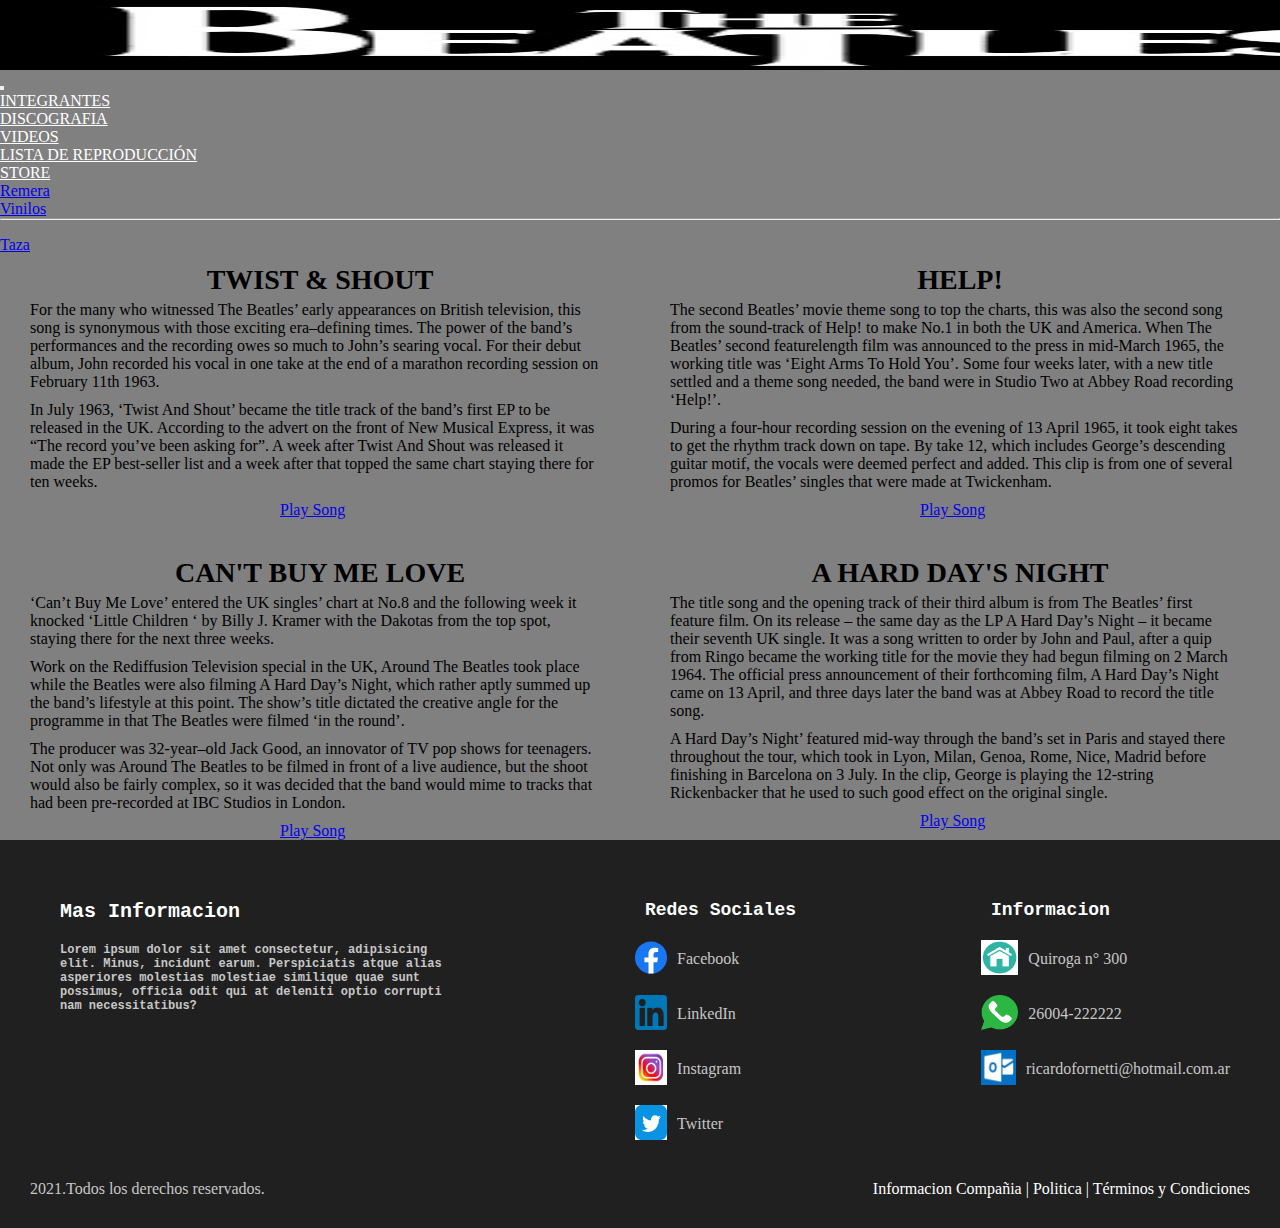
<file: videos.html>
<!DOCTYPE html>
<html lang="en">
<head>
    <meta charset="UTF-8">
    <meta http-equiv="X-UA-Compatible" content="IE=edge">
    <meta name="viewport" content="width=device-width, initial-scale=1.0">
    <!--Bootstrap-->
    <link href="https://cdn.jsdelivr.net/npm/bootstrap@5.1.3/dist/css/bootstrap.min.css" rel="stylesheet" integrity="sha384-1BmE4kWBq78iYhFldvKuhfTAU6auU8tT94WrHftjDbrCEXSU1oBoqyl2QvZ6jIW3" crossorigin="anonymous">
    <!--CSS-->
    <link rel="stylesheet" href="estilo.css">
    
    <title>Videos</title>
</head>
<body>
<!--NAVBAR-->
<nav class="navbar navbar-expand-lg navbar-dark bg-black">
  <div class="container-fluid">
      <a class="navbar-brand" href="index.html"><img class="imagen-logo" src="imagenes/BeatlesLogo.png" alt=""></a>
    <button class="navbar-toggler" type="button" data-bs-toggle="collapse" data-bs-target="#navbarNav" aria-controls="navbarNav" aria-expanded="false" aria-label="Toggle navigation">
      <span class="navbar-toggler-icon"></span>
    </button>
    <div class="collapse navbar-collapse" id="navbarNav">
      <ul class="navbar-nav">                            
        <li class="nav-item">
          <a class="nav-link active" href="cantantes.html">Integrantes</a>
        </li>
        <li class="nav-item">
          <a class="nav-link active" href="discos.html">Discografia</a>
        </li>
        <li class="nav-item">
          <a class="nav-link active" href="videos.html">Videos</a>
        </li>
        <li class="nav-item">
          <a class="nav-link active" href="listaReproduccion.html">Lista de Reproducción</a>
        </li>              
        <li class="nav-item dropdown">
          <a class="nav-link dropdown-toggle" href="#" id="navbarDropdown" role="button" data-bs-toggle="dropdown" aria-expanded="false">
            Store
          </a>
          <ul class="dropdown-menu" aria-labelledby="navbarDropdown">
            <li><a class="dropdown-item" href="remera.html">Remera</a></li>
            <li><a class="dropdown-item" href="vinilos.html">Vinilos</a></li>
            <li><hr class="dropdown-divider"></li>
            <li><a class="dropdown-item" href="taza.html">Taza</a></li>
          </ul>
        </li>   
      </ul>
    </div>
  </div>
</nav>
<!-- FIN NAVBAR-->

<!-- INICIO SECCIÓN VIDEOS-->

<div class="grid-videos">
  <div class="div1 border"> 
    <figcaption class="tiulo-video">Twist & Shout</figcaption>
    <div>
      <article class="articulo1">
        For the many who witnessed The Beatles’ early appearances on British television, 
        this song is synonymous with those exciting era–defining times. 
        The power of the band’s performances and the recording owes so much to John’s 
        searing vocal. For their debut album, John recorded his vocal in one take at the end 
        of a marathon recording session on February 11th 1963. 
      </article>
    </div>
    <div>
      <article class="articulo1">
        In July 1963, ‘Twist And Shout’ became the title track of the band’s first EP to be 
        released in the UK. According to the advert on the front of New Musical Express, 
        it was “The record you’ve been asking for”. A week after Twist And Shout was 
        released it made the EP best-seller list and a week after that topped the same 
        chart staying there for ten weeks. 
      </article>
    </div>
    <div>
      <a class="btn btn-secondary btn-dark" href="https://youtu.be/t5OF_3h6WVE"role="button">Play Song</a> 
    </div>  
  </div>
  <div class="div2 border">
    <figcaption class="tiulo-video">Help!</figcaption>
    <div>
      <article class="articulo1">
        The second Beatles’ movie theme song to top the charts, this was also the second 
        song from the sound-track of Help! to make No.1 in both the UK and America. 
        When The Beatles’ second featurelength film was announced to the press in 
        mid-March 1965, the working title was ‘Eight Arms To Hold You’. 
        Some four weeks later, with a new title settled and a theme song needed, 
        the band were in Studio Two at Abbey Road recording ‘Help!’. 
      </article>
    </div>
    <div>
      <article class="articulo1">
        During a four-hour recording session on the evening of 13 April 1965, 
        it took eight takes to get the rhythm track down on tape. By take 12, 
        which includes George’s descending guitar motif, the vocals were deemed 
        perfect and added.
        This clip is from one of several promos for Beatles’ singles that were made at 
        Twickenham.
      </article>
    </div>
    <div>
      <a class="btn btn-secondary btn-dark" href="https://youtu.be/2Q_ZzBGPdqE"role="button">Play Song</a> 
    </div>
  </div>
  <div class="div3 border"> 
    <figcaption class="tiulo-video">Can't Buy Me Love</figcaption>
    <div>
      <article class="articulo1">
        ‘Can’t Buy Me Love’ entered the UK singles’ chart at No.8 and the following week it 
        knocked ‘Little Children ‘ by Billy J. Kramer with the Dakotas from the top spot, 
        staying there for the next three weeks.  
      </article>
    </div>
    <div>
      <article class="articulo1">
        Work on the Rediffusion Television special in the UK, Around The Beatles took 
        place while the Beatles were also filming A Hard Day’s Night, which rather aptly 
        summed up the band’s lifestyle at this point. The show’s title dictated the 
        creative angle for the programme in that The Beatles were filmed ‘in the round’.
      </article>
    </div>
    <div class="articulo1">
      The producer was 32-year–old Jack Good, an innovator of TV pop shows for teenagers. 
      Not only was Around The Beatles to be filmed in front of a live audience, but the 
      shoot would also be fairly complex, so it was decided that the band would mime to 
      tracks that had been pre-recorded at IBC Studios in London.
    </div>
      <div>
        <a class="btn btn-secondary btn-dark" href="https://youtu.be/srwxJUXPHvE"role="button">Play Song</a> 
      </div>  
  </div>
  <div class="div4 border"> 
    <figcaption class="tiulo-video">A Hard Day's Night</figcaption>
    <div>
      <article class="articulo1">
        The title song and the opening track of their third album is from The Beatles’ 
        first feature film. On its release – the same day as the LP A Hard Day’s Night – it 
        became their seventh UK single. It was a song written to order by John and Paul, 
        after a quip from Ringo became the working title for the movie they had begun 
        filming on 2 March 1964. The official press announcement of their forthcoming film, 
        A Hard Day’s Night came on 13 April, and three days later the band was at Abbey Road 
        to record the title song. 
      </article>
    </div>
    <div>
      <article class="articulo1">
        A Hard Day’s Night’ featured mid-way through the band’s set in Paris and stayed 
        there throughout the tour, which took in Lyon, Milan, Genoa, Rome, Nice, Madrid 
        before finishing in Barcelona on 3 July. In the clip, George is playing 
        the 12-string Rickenbacker that he used to such good effect on the original single. 
      </article>
      <div>
        <a class="btn btn-secondary btn-dark" href="https://youtu.be/Yjyj8qnqkYI"role="button">Play Song</a> 
      </div>
    </div>
  </div>
</div> 

<!-- FIN SECCIÓN VIDEOS-->


<footer>
  <div class="contenedor_todo_footer">
      <div class="contenedor">
          <div class="columna_1">
              <h3> Mas Informacion
                  <p>Lorem ipsum dolor sit amet consectetur, adipisicing elit. 
                      Minus, incidunt earum. Perspiciatis atque alias asperiores 
                      molestias molestiae similique quae sunt possimus, officia odit 
                      qui at deleniti optio corrupti nam necessitatibus?
                  </p>
              </h3>

          </div>
          <div class="columna_2">
              <h3>Redes Sociales</h3>
              <div class="filas">
                  <img src="imagenes/Facebook_f_logo_(2019).svg" alt="logo de facebook">
                  <label>Facebook</label>
              </div>

              <div class="filas">
                  <img src="imagenes/logolinkedin.png" alt="">
                  <label>LinkedIn</label>
              </div>

              <div class="filas">
                  <img src="imagenes/instagram-1581266_1280.webp" alt="logo instagram">
                  <label>Instagram</label>
              </div>

              <div class="filas">
                  <img src="imagenes/twitter.png" alt="logo twitter">
                  <label>Twitter</label>
              </div>
          </div>
          <div class="columna_3">
              <h3>Informacion</h3>
              <div class="row1">
                  <img src="imagenes/logo direccion1.png" alt="logo direccion">
                  <label>Quiroga n° 300</label>
              </div>

              <div class="row1">
                  <img src="imagenes/whatsapp.png" alt="celular">
                  <label>26004-222222</label>
              </div>

              <div class="row1">
                  <img src="imagenes/email.jpg" alt="email">
                  <label>ricardofornetti@hotmail.com.ar</label>
              </div>

          </div>
      </div>
  </div>

  <div class="contenedor_footer">
      <div class="copyright">
          2021.Todos los derechos reservados.
      </div>

      <div class="informacion">
          <a href="">Informacion Compañia</a> |
          <a href="">Politica</a> |
          <a href="">Términos y Condiciones</a>
      </div>              
  </div>
</footer> 




<script src="https://cdn.jsdelivr.net/npm/bootstrap@5.1.3/dist/js/bootstrap.bundle.min.js" integrity="sha384-ka7Sk0Gln4gmtz2MlQnikT1wXgYsOg+OMhuP+IlRH9sENBO0LRn5q+8nbTov4+1p" crossorigin="anonymous"></script>

</body>
</html>
</file>
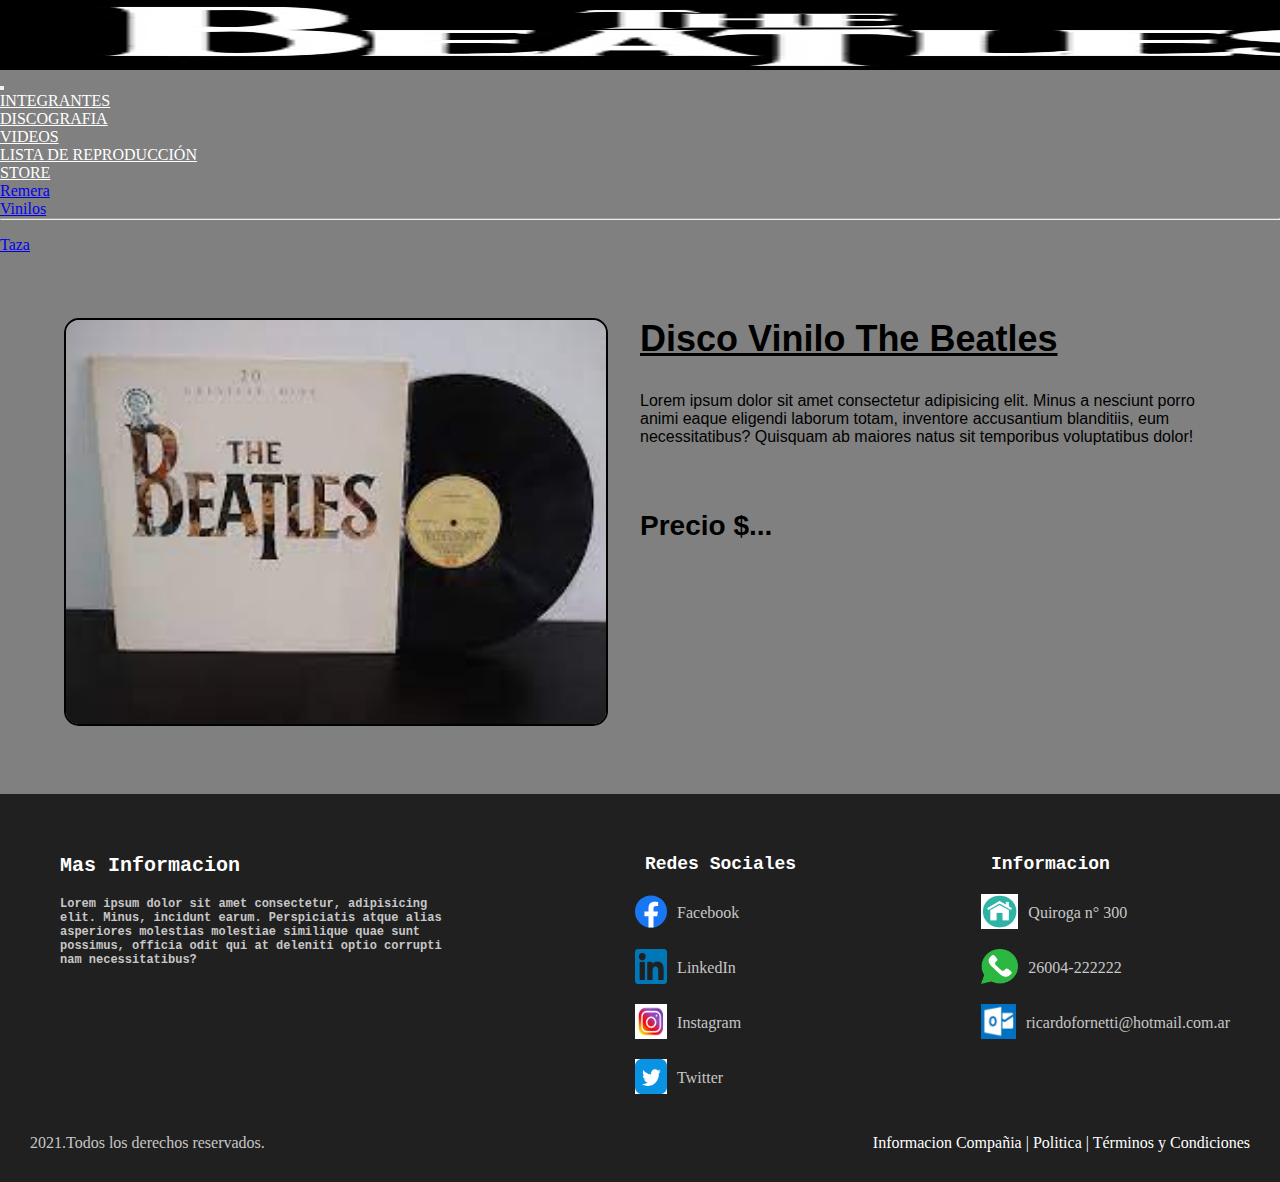
<file: vinilos.html>
<!DOCTYPE html>
<html lang="en">
<head>
    <meta charset="UTF-8">
    <meta http-equiv="X-UA-Compatible" content="IE=edge">
    <meta name="viewport" content="width=device-width, initial-scale=1.0">
    <title>Store</title>
<!--Bootstrap-->
    <link href="https://cdn.jsdelivr.net/npm/bootstrap@5.1.3/dist/css/bootstrap.min.css" rel="stylesheet" integrity="sha384-1BmE4kWBq78iYhFldvKuhfTAU6auU8tT94WrHftjDbrCEXSU1oBoqyl2QvZ6jIW3" crossorigin="anonymous">
 <!--CSS-->
 <link rel="stylesheet" href="estilo.css">
    
</head>
<body>
  <!--NAVBAR-->
    <nav class="navbar navbar-expand-lg navbar-dark bg-black">
        <div class="container-fluid">
            <a class="navbar-brand" href="index.html"><img class="imagen-logo" src="imagenes/BeatlesLogo.png" alt=""></a>
          <button class="navbar-toggler" type="button" data-bs-toggle="collapse" data-bs-target="#navbarNav" aria-controls="navbarNav" aria-expanded="false" aria-label="Toggle navigation">
            <span class="navbar-toggler-icon"></span>
          </button>
          <div class="collapse navbar-collapse" id="navbarNav">
            <ul class="navbar-nav">                            
              <li class="nav-item">
                <a class="nav-link active" href="cantantes.html">Integrantes</a>
              </li>
              <li class="nav-item">
                <a class="nav-link active" href="discos.html">Discografia</a>
              </li>
              <li class="nav-item">
                <a class="nav-link active" href="videos.html">Videos</a>
              </li>
              <li class="nav-item">
                <a class="nav-link active" href="listaReproduccion.html">Lista de Reproducción</a>
              </li>              
              <li class="nav-item dropdown">
                <a class="nav-link dropdown-toggle" href="#" id="navbarDropdown" role="button" data-bs-toggle="dropdown" aria-expanded="false">
                  Store
                </a>
                <ul class="dropdown-menu" aria-labelledby="navbarDropdown">
                  <li><a class="dropdown-item" href="remera.html">Remera</a></li>
                  <li><a class="dropdown-item" href="vinilos.html">Vinilos</a></li>
                  <li><hr class="dropdown-divider"></li>
                  <li><a class="dropdown-item" href="taza.html">Taza</a></li>
                </ul>
              </li>   
            </ul>
          </div>
        </div>
      </nav>
<!-- FIN NAVBAR-->



    <div class="grid-productos">
        <div class="div1"> 
            <img class="imagen_productos" src="imagenes/disco.jpg" alt="vinilo">
        </div>
        <div class="div2"> 
            <h2 class="texto_productos"> Disco Vinilo The Beatles</h2>
        <div>     
            </div>
                <p class="texto-descripcion">Lorem ipsum dolor sit amet consectetur adipisicing elit. Minus a nesciunt porro animi eaque eligendi laborum totam, inventore accusantium blanditiis, eum necessitatibus? Quisquam ab maiores natus sit temporibus voluptatibus dolor!</p>
            <h2 class="texto-precio">Precio $...</h2>
            </div>
            
    </div> 

   
    
    

    <footer>
        <div class="contenedor_todo_footer">
            <div class="contenedor">
                <div class="columna_1">
                    <h3> Mas Informacion
                        <p>Lorem ipsum dolor sit amet consectetur, adipisicing elit. 
                            Minus, incidunt earum. Perspiciatis atque alias asperiores 
                            molestias molestiae similique quae sunt possimus, officia odit 
                            qui at deleniti optio corrupti nam necessitatibus?
                        </p>
                    </h3>
    
                </div>
                <div class="columna_2">
                    <h3>Redes Sociales</h3>
                    <div class="filas">
                        <img src="imagenes/Facebook_f_logo_(2019).svg" alt="logo de facebook">
                        <label>Facebook</label>
                    </div>
    
                    <div class="filas">
                        <img src="imagenes/logolinkedin.png" alt="">
                        <label>LinkedIn</label>
                    </div>
    
                    <div class="filas">
                        <img src="imagenes/instagram-1581266_1280.webp" alt="logo instagram">
                        <label>Instagram</label>
                    </div>

                    <div class="filas">
                        <img src="imagenes/twitter.png" alt="logo twitter">
                        <label>Twitter</label>
                    </div>
                </div>
                <div class="columna_3">
                    <h3>Informacion</h3>
                    <div class="row1">
                        <img src="imagenes/logo direccion1.png" alt="logo direccion">
                        <label>Quiroga n° 300</label>
                    </div>
    
                    <div class="row1">
                        <img src="imagenes/whatsapp.png" alt="celular">
                        <label>26004-222222</label>
                    </div>
    
                    <div class="row1">
                        <img src="imagenes/email.jpg" alt="email">
                        <label>ricardofornetti@hotmail.com.ar</label>
                    </div>
    
                </div>
            </div>
        </div>

        <div class="contenedor_footer">
            <div class="copyright">
                2021.Todos los derechos reservados.
            </div>

            <div class="informacion">
                <a href="">Informacion Compañia</a> |
                <a href="">Politica</a> |
                <a href="">Términos y Condiciones</a>
            </div>              
        </div>
    </footer> 




<script src="https://cdn.jsdelivr.net/npm/bootstrap@5.1.3/dist/js/bootstrap.bundle.min.js" integrity="sha384-ka7Sk0Gln4gmtz2MlQnikT1wXgYsOg+OMhuP+IlRH9sENBO0LRn5q+8nbTov4+1p" crossorigin="anonymous"></script>

</body>
</html>
</file>
<file: estilo.css>
* {
    margin: 0;
    padding: 0;
    box-sizing: border-box;    
}

/*CSS INDEX*/
body{
    background-color:gray;
}

.imagen-logo{
    width: 120%;
    height: 70px;
}

.navbar-nav{
    margin-left: auto;
}

.nav-link{
    color: white;
    text-transform: uppercase;
    
}


.seccion-principal{
    height: 800px;
    width: 100%;
}

section p {
    color:black;
    text-align: justify;
    font-family:Arial, Helvetica, sans-serif;
    font-size: 16px;
    letter-spacing: 2px;
    line-height: 20px;
    margin: 30px 40px 30px 20px; 
    padding: 3px 10px 3px 10px;    
}

.imagen-central{
    width: 100%;
    height: 700px;
}
/*FIN INDEX*/


/*CSS DISCOGRAFIA*/
.discos {
    display: grid;
    grid-template-columns: repeat(4, 1fr);
    grid-template-rows: repeat(6, 1fr);
    grid-column-gap: 0px;
    grid-row-gap: 0px;
    }
    
    .div1 { grid-area: 1 / 1 / 2 / 2; }
    .div2 { grid-area: 2 / 1 / 3 / 2; }
    .div3 { grid-area: 3 / 1 / 4 / 2; }
    .div4 { grid-area: 4 / 1 / 5 / 2; }
    .div5 { grid-area: 5 / 1 / 6 / 2; }
    .div6 { grid-area: 6 / 1 / 7 / 2; }
    .div7 { grid-area: 1 / 2 / 2 / 3; }
    .div8 { grid-area: 2 / 2 / 3 / 3; }
    .div9 { grid-area: 5 / 1 / 5 / 2; }
    .div10 { grid-area: 6 / 1 / 6 / 2; }
    .div11 { grid-area: 5 / 2 / 6 / 3; }
    .div12 { grid-area: 6 / 2 / 7 / 3; }
    .div13 { grid-area: 1 / 3 / 2 / 4; }
    .div14 { grid-area: 2 / 3 / 3 / 4; }
    .div15 { grid-area: 3 / 3 / 4 / 4; }
    .div16 { grid-area: 4 / 3 / 5 / 4; }
    .div17 { grid-area: 5 / 3 / 6 / 4; }
    .div18 { grid-area: 6 / 3 / 7 / 4; }
    .div19 { grid-area: 1 / 4 / 2 / 5; }
    .div20 { grid-area: 2 / 4 / 3 / 5; }
    .div21 { grid-area: 3 / 4 / 4 / 5; }
    .div22 { grid-area: 4 / 4 / 5 / 5; }
    .div23 { grid-area: 5 / 4 / 6 / 5; }
    .div24 { grid-area: 6 / 4 / 7 / 5; } 
    
    


.fecha{
    margin-top: 5px;
    text-align:justify;
    color: green;
    margin-left: 5px;
}
.titulo{
    position: absolute;
    text-transform: uppercase;
    text-align:center;
    font-weight: bold;
    margin-top: 10px;
    margin-left: 5px;
    margin-right: 5px;
    
}

.imagen{
    margin: 40px 10px 20px 10px;
    display: inline-block;    
    position: relative;
}

/* ANIMACIONES*/

.animaciones {
    width: 250px;
    height: 250px;
    background-color:black;
}

/* Fotogramas - keyframes */

.animaciones:hover {
    /* animation-name 
    animation-duration */
    /* kebah-case , camelCase*/
    animation: cambiaForma 4s;
    animation-iteration-count: infinite;
}

/* Fotogramas de la animación */

@keyframes cambiaForma {
    0% {
        
        border: 3px solid rgb(223, 42, 42);
    }

    25% {        
        border: 5px solid red;
        }

    50% {
        border-radius: 50%;
        border: 7px solid black;        
    }

    75%{
        border: 5px solid yellow;       
    }

  
    100% {
        border: 3px solid rgb(248, 248, 60);     
       
    }

}

/*CSS VIDEOS*/
.grid-videos {
    display: grid;
    grid-template-columns: repeat(2, 1fr);
    grid-template-rows: repeat(2, 2fr);
    grid-column-gap: 0px;
    grid-row-gap: 0px;
    }
    
    .div1 { grid-area: 1 / 1 / 2 / 2; }
    .div2 { grid-area: 1 / 2 / 2 / 3; }
    .div3 { grid-area: 2 / 1 / 3 / 2; }
    .div4 { grid-area: 2 / 2 / 3 / 3; } 

.btn{
    margin-top: 20px;
    margin-left: 280px;
    margin-bottom: 30px;
}


.tiulo-video{    
    text-transform: uppercase;
    text-align:center;
    font-weight: bold;
    margin-top: 10px;
    font-size: 28px;       
}

.articulo1{
margin-top: 5px;
margin-right: 40px;
margin-bottom: 10px;
margin-left: 30px;
}









/* CCS LISTA DE REPRODUCCION*/ 
.seccion-lista{
    height: 800px;
    width: 100%;
}

.div-lista{
    margin-top: 40px;
    margin-left: 5%;
    margin-right: 5%;
}


/* CSS PRODUCTOS*/

    /* GRILLA PRODUCTOS*/

.grid-productos {
    display: grid;
    grid-template-columns: repeat(2, 1fr);
    grid-template-rows: 1fr;
    grid-column-gap: 0px;
    grid-row-gap: 0px;
}
        
.div1 { grid-area: 1 / 1 / 2 / 2; }
.div2 { grid-area: 1 / 2 / 2 / 3; }
        
.imagen_productos {
    width: 85%;   
    margin: 10% 10% 10% 10%;    
    border-radius: 15px;    
    border: 2px solid black;    
}
 
.texto_productos{
    font-family: Arial, Helvetica, sans-serif;
    text-align:left;
    margin-top: 10%;
    color: black;
    text-decoration:underline;
    font-size: 36px;
}

.texto-descripcion{
    font-family: Arial, Helvetica, sans-serif;
    text-align: left;
    margin-right: 10%;
    margin-top: 5%;
    
}

.texto-precio{
    font-family: Arial, Helvetica, sans-serif;
    text-decoration: none;
    text-align:left;
    margin-top: 10%;
    font-size: 28px;
}




/* INICIO FOOTER*/

footer div h3{
    text-align: left;
    font-family:'Courier New', Courier, monospace;
    font-size: 15px;
    color:black;
    margin-top: 50px;
    margin-left: 10px;
}

footer{
    background-color: #202020;
    color: white;    
    width: 100%;
    /*margin-top: 40em;*/    
}

.contenedor_todo_footer{
    width: 100%;
    max-width: 1200px;
    margin: auto;
    padding: 10px;
}

.contenedor{
    display: flex;
    justify-content:space-between;
    
}

.columna_1{
    max-width: 400px;
}

.columna_1 h3{
    font-size: 20px;
    color: white;
}

.columna_1 p{
    font-size: 12px;
    color: #C7C7C7;
    margin-top: 20px;
}

.columna_2{
    max-width: 400px;
}

.columna_2 h3{
    font-size: 18px;
    color: white;
}

.columna_2 .filas{
    margin-top: 20px;
    display: flex;
}

.filas img{
    width: 20%;
    height: 35px;
}

.filas label{
    margin-top: 10px;
    margin-left: 10px;
    color: #C7C7C7;
}

.columna_3{
    max-width: 400px;
}

.columna_3 h3{
    font-size: 18px;
    color: white;
}

.row1{
    margin-top: 20px;
    display: flex;
}

.row1 img{
    width: 15%;
    height: 35px;
}

.row1 label{
    margin-top: 10px;
    margin-left: 10px;
    color: #C7C7C7; 
}

.contenedor_footer{
    
    color: white;
    display: flex;
    padding: 30px;
    justify-content:space-between;
}

.copyright{
    color: #C7C7C7;
}

.copyright a{
    text-decoration: none;
    color:white;
    
}

.informacion a{
    text-decoration: none;
    color: white;
}

/* FIN FOOTER*/


/*MEDIA QUERIES*/
@media screen and (max-width: 800px) {
    .contenedor{
        flex-direction: column;
    }
}
@media screen and (max-width: 770px) {
    .imagen-central{
        height: 100vh;
    }
}


/*POSICION HORIZONTAL
@media (orientation: landscape){
    .parent{
        display: flex;
        flex-direction:row;
    }
}
*/
/*POSICION VERTICAL*/
@media (orientation: portrait){
    .parent{
        display: flex;
        flex-direction:column;
    }
}

@media (orientation: portrait){
    .grid-videos{
        display: flex;
        flex-direction:column;
    }
}

section p::selection{
    background-color: lightseagreen;
    color:white;
}

.btn:active{
    background-color:red;
    color:black
}

.btn:hover{ 
    transition: 2.1s;    
    transform: scale(1.1);  
    text-decoration: underline;
    background-color: yellow;
    color:black;
    font-size: 18px;
    font-weight: bold;       
}

.btn:focus{      
    background-color:rgb(49, 48, 48);
}

.nav-link:hover{
    transition: 1.5s;    
    transform: scale(1.1);    
    background-color:rgb(87, 84, 84);
}




/*CSS INTEGRANTES*/
.grid-cantantes {
    display: grid;
    grid-template-columns: 1fr 2fr;
    grid-template-rows: repeat(4, 1fr);
    grid-column-gap: 0px;
    grid-row-gap: 0px;
    background-color: gray;
    }
    
.div1 { grid-area: 1 / 1 / 2 / 2; }
.div2 { grid-area: 1 / 2 / 2 / 3; }
.div3 { grid-area: 2 / 1 / 3 / 2; }
.div4 { grid-area: 2 / 2 / 3 / 3; }
.div5 { grid-area: 3 / 1 / 4 / 2; }
.div6 { grid-area: 3 / 2 / 4 / 3; }
.div7 { grid-area: 4 / 1 / 5 / 2; }
.div8 { grid-area: 4 / 2 / 5 / 3; }

.nombre{
    text-transform: uppercase;
    text-align: center;
    font-weight: bold;
    margin-top: 10px;
    font-size: 28px;
}

.foto{
    width: 70%;
    height: 300px;
    margin-top: 10px;
    margin-bottom: 20px;
}

.article{
    margin-top: 10px;
    margin-right: 30px;
    margin-bottom: 10px;
    margin-left: 20px;
    text-align:justify
    
}
/*CSS INTEGRANTES*/
</file>
